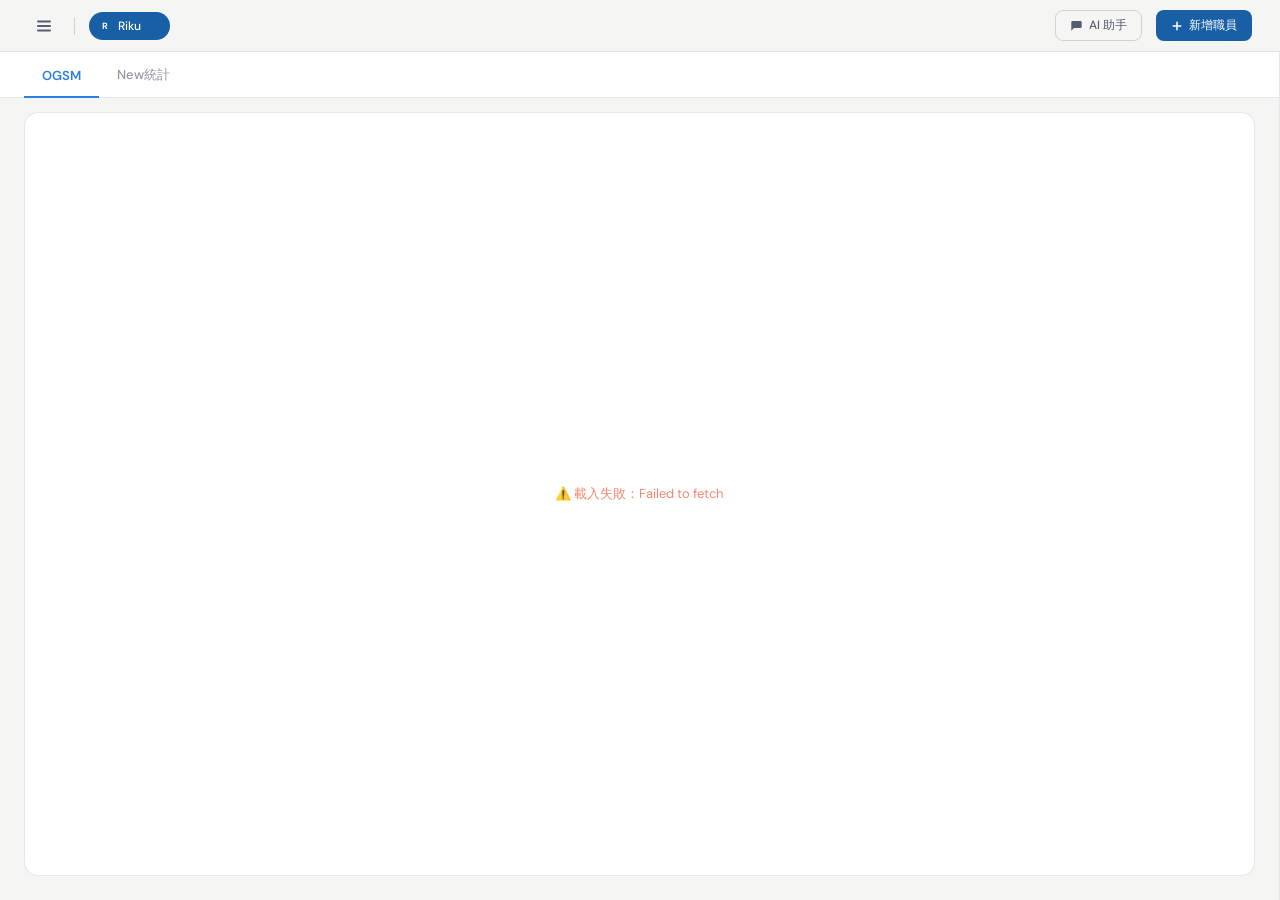
<file: index.html>
<!DOCTYPE html>
<html lang="zh-Hant">
<head>
<meta charset="UTF-8" />
<meta name="viewport" content="width=device-width, initial-scale=1.0" />
<title>OGSM 策略看板</title>
<link rel="preconnect" href="https://fonts.googleapis.com">
<link href="https://fonts.googleapis.com/css2?family=DM+Sans:wght@300;400;500;600;700&family=DM+Mono:wght@400;500&display=swap" rel="stylesheet">
<link rel="stylesheet" href="style.css">

</head>
<body>

<!-- Top Bar -->
<div class="topbar">
  <button class="sidebar-toggle-btn" id="sidebar-toggle-btn" onclick="toggleSidebar()" title="展開/收合選單">
    <svg width="16" height="16" viewBox="0 0 16 16" fill="currentColor">
      <rect x="1" y="2.5" width="14" height="2" rx="1"/>
      <rect x="1" y="7" width="14" height="2" rx="1"/>
      <rect x="1" y="11.5" width="14" height="2" rx="1"/>
    </svg>
  </button>
  <div class="topbar-sep"></div>
  <div class="topbar-staff-list" id="topbar-staff-list"></div>
  <button class="topbar-btn topbar-btn-chat" id="chat-toggle-btn" onclick="toggleChat()">
    <svg width="13" height="13" viewBox="0 0 20 20" fill="currentColor"><path d="M2 5a2 2 0 012-2h12a2 2 0 012 2v7a2 2 0 01-2 2H6l-4 4V5z"/></svg>
    AI 助手
  </button>
  <button class="topbar-btn topbar-btn-primary" onclick="openAddStaffModal()">
    <svg width="12" height="12" viewBox="0 0 16 16" fill="currentColor"><path d="M8 2a1 1 0 011 1v4h4a1 1 0 010 2H9v4a1 1 0 01-2 0V9H3a1 1 0 010-2h4V3a1 1 0 011-1z"/></svg>
    新增職員
  </button>
</div>

<div class="app-body">

<!-- Sidebar -->
<div class="sidebar" id="sidebar">
  <nav class="sidebar-nav">
    <button class="sidebar-nav-item active" id="nav-personal" onclick="switchSection('personal')">
      <svg width="15" height="15" viewBox="0 0 20 20" fill="currentColor"><path d="M10 9a3 3 0 100-6 3 3 0 000 6zm-7 9a7 7 0 1114 0H3z"/></svg>
      個人紀錄區
    </button>
    <button class="sidebar-nav-item" id="nav-department" onclick="switchSection('department')">
      <svg width="15" height="15" viewBox="0 0 20 20" fill="currentColor"><path d="M13 6a3 3 0 11-6 0 3 3 0 016 0zM18 8a2 2 0 11-4 0 2 2 0 014 0zM14 15a4 4 0 00-8 0v1h8v-1zM6 8a2 2 0 11-4 0 2 2 0 014 0zM16 18v-1a5.972 5.972 0 00-.75-2.906A3.005 3.005 0 0119 15v1h-3zM4.75 14.094A5.973 5.973 0 004 17v1H1v-1a3 3 0 013.75-2.906z"/></svg>
      部門會議區
    </button>
  </nav>
  <div class="sidebar-history-section" id="sidebar-history-section" style="display:none">
    <div class="sidebar-history-title">歷史摘要</div>
    <div id="sidebar-history-list"></div>
  </div>
</div>

<div class="main-content-wrap">

<!-- 個人紀錄區 -->
<div id="section-personal">

<!-- Tab Bar -->
<div class="main-tabs">
  <button class="main-tab active" id="tab-btn-ogsm" onclick="switchTab('ogsm')">OGSM</button>
  <button class="main-tab" id="tab-btn-stats" onclick="switchTab('stats')">New統計</button>
</div>

<!-- OGSM Tab Content -->
<div id="tab-content-ogsm">

<!-- Objective -->
<div class="obj-section" id="obj-section" style="display:none">
  <div class="obj-eyebrow">
    <div class="ogsm-tooltip-wrap" data-tooltip-key="O">
      <span class="col-tag col-tag-o">O</span>
    </div>
    <span class="col-title">目的</span>
  </div>
  <div class="obj-name" id="obj-name" contenteditable="true" spellcheck="false"></div>
</div>

<!-- Three Columns -->
<div class="three-col-wrap" id="three-col-wrap">
  <div class="loading-overlay" style="grid-column:1/-1"><div class="spinner"></div><span>載入中</span></div>
</div>

</div><!-- /tab-content-ogsm -->

<!-- Stats Tab Content -->
<div id="tab-content-stats" style="display:none"></div>

</div><!-- /section-personal -->

<!-- 部門會議區 -->
<div id="section-department" style="display:none">
  <div class="meeting-layout">
    <div class="meeting-header">
      <div class="meeting-header-left">
        <div class="meeting-title">每週部門會議</div>
        <div class="meeting-week-nav-row">
          <button class="stats-week-nav" onclick="meetingNavWeek(-1)">‹</button>
          <div class="meeting-subtitle" id="meeting-week-label"></div>
          <button class="stats-week-nav" onclick="meetingNavWeek(1)">›</button>
        </div>
      </div>
      <div class="meeting-header-right">
        <div class="meeting-header-score-group">
          <div class="meeting-score-card" onclick="openDeptScoreModal()">
            <div class="meeting-score-label">本週部門分數</div>
            <div class="meeting-score-row">
              <div class="meeting-score-value"><span id="meeting-total-score">—</span></div>
              <div class="meeting-score-delta" id="meeting-score-delta"></div>
            </div>
          </div>
        </div>
      </div>
    </div>
    <div class="meeting-tabs">
      <div class="meeting-tabs-left">
        <button class="meeting-tab-btn active" onclick="switchMeetingTab('report')" id="mtab-report">會議報告</button>
        <button class="meeting-tab-btn" onclick="switchMeetingTab('announce')" id="mtab-announce">佈達事項</button>
      </div>
      <div class="meeting-tabs-right">
        <button class="meeting-ai-summary-btn" onclick="generateMeetingSummary()">✦ AI摘要</button>
        <div id="meeting-status-filters" class="meeting-status-filters"></div>
      </div>
    </div>
    <div class="meeting-body">
      <div id="meeting-tab-report" class="meeting-tab-panel">
        <div id="meeting-rows"></div>
      </div>
      <div id="meeting-tab-announce" class="meeting-tab-panel" style="display:none">
        <div class="meeting-announce-wrap">
          <div class="meeting-announce-current">
            <div class="meeting-announce-top">
              <span class="meeting-announce-week-title" id="meeting-announce-week-title"></span>
              <div class="meeting-announce-toolbar">
                <button class="announce-tool-btn" onmousedown="event.preventDefault();meetingAnnounceCmd('bold')" title="粗體"><b>B</b></button>
                <button class="announce-tool-btn" onmousedown="event.preventDefault();meetingAnnounceCmd('insertUnorderedList')" title="列點">
                  <svg width="14" height="14" viewBox="0 0 24 24" fill="none" stroke="currentColor" stroke-width="2.2"><line x1="9" y1="6" x2="20" y2="6"/><line x1="9" y1="12" x2="20" y2="12"/><line x1="9" y1="18" x2="20" y2="18"/><circle cx="4" cy="6" r="1.5" fill="currentColor" stroke="none"/><circle cx="4" cy="12" r="1.5" fill="currentColor" stroke="none"/><circle cx="4" cy="18" r="1.5" fill="currentColor" stroke="none"/></svg>
                </button>
                <button class="announce-tool-btn" onmousedown="event.preventDefault();meetingAnnounceCmd('link')" title="超連結">
                  <svg width="14" height="14" viewBox="0 0 24 24" fill="none" stroke="currentColor" stroke-width="2"><path d="M10 13a5 5 0 0 0 7.54.54l3-3a5 5 0 0 0-7.07-7.07l-1.72 1.71"/><path d="M14 11a5 5 0 0 0-7.54-.54l-3 3a5 5 0 0 0 7.07 7.07l1.71-1.71"/></svg>
                </button>
              </div>
            </div>
            <div class="meeting-announce-editor" id="meeting-announce-editor" contenteditable="true" data-placeholder="輸入本週佈達事項..."></div>
            <div class="meeting-announce-footer">
              <button class="meeting-announce-save-btn" onclick="meetingAnnounceSave()">儲存本週佈達</button>
            </div>
          </div>
          <div class="meeting-announce-history">
            <div class="meeting-announce-history-title">歷史紀錄</div>
            <div id="meeting-announce-history-list"></div>
          </div>
        </div>
      </div>
    </div>
  </div>
</div><!-- /section-department -->

<!-- Meeting OGSM Picker Modal -->
<div id="meeting-ogsm-picker" class="meeting-modal-overlay" style="display:none" onclick="if(event.target===this)closeAiMeetingModal()">
  <div class="meeting-modal meeting-picker-modal">
    <div class="meeting-modal-header">
      <span id="meeting-picker-title">選取本週項目</span>
      <button class="meeting-modal-close" onclick="closeAiMeetingModal()">✕</button>
    </div>
    <div class="picker-modal-hint">預設會幫你勾選「本週截止」或「進行中」的行動計劃，但不含已完成的。</div>
    <div class="picker-modal-body" id="meeting-picker-body"></div>
    <div class="mform-footer picker-modal-footer">
      <button class="mform-cancel-btn" onclick="closeAiMeetingModal()">取消</button>
      <button class="mform-submit-btn" onclick="confirmAiMeetingItems()">確認儲存</button>
    </div>
  </div>
</div>

<!-- Add Row Modal -->
<div id="meeting-addrow-modal" class="meeting-modal-overlay" style="display:none" onclick="if(event.target===this)closeMeetingAddRow()">
  <div class="meeting-modal meeting-modal-form">
    <div class="meeting-modal-header">
      <span id="meeting-addrow-title">新增任務</span>
      <button class="meeting-modal-close" onclick="closeMeetingAddRow()">✕</button>
    </div>
    <div class="meeting-modal-body meeting-modal-form-body">
      <div class="mform-field">
        <label class="mform-label">專案</label>
        <input id="addrow-project" class="mform-input" type="text" placeholder="輸入專案名稱...">
      </div>
      <div class="mform-field">
        <label class="mform-label">本週任務</label>
        <textarea id="addrow-task" class="mform-textarea" placeholder="輸入任務描述..."></textarea>
      </div>
      <div class="mform-field">
        <label class="mform-label">狀態</label>
        <select id="addrow-status" class="mform-select">
          <option value="未開始">未開始</option>
          <option value="進行中">進行中</option>
          <option value="待確認解法">待確認解法</option>
          <option value="已解決（待觀察）">已解決（待觀察）</option>
          <option value="已解決（完全改善）">已解決（完全改善）</option>
          <option value="目前無解">目前無解</option>
        </select>
      </div>
      <div class="mform-field">
        <label class="mform-label">瓶頸 / 備註</label>
        <textarea id="addrow-note" class="mform-textarea" placeholder="輸入當前瓶頸或備註..."></textarea>
      </div>
    </div>
    <div class="mform-footer">
      <button class="mform-cancel-btn" onclick="closeMeetingAddRow()">取消</button>
      <button class="mform-submit-btn" onclick="submitMeetingAddRow()">新增</button>
    </div>
  </div>
</div>

<!-- Timeline Entry Modal -->
<div id="meeting-tl-modal" class="meeting-modal-overlay" style="display:none" onclick="if(event.target===this)closeMeetingTimelineModal()">
  <div class="meeting-modal meeting-modal-form">
    <div class="meeting-modal-header">
      <span id="meeting-tl-modal-title">新增時程</span>
      <button class="meeting-modal-close" onclick="closeMeetingTimelineModal()">✕</button>
    </div>
    <div class="meeting-modal-body meeting-modal-form-body">
      <div class="mform-field">
        <label class="mform-label">時程名稱</label>
        <input id="tl-entry-name" class="mform-input" type="text" placeholder="例：Q2 產品路線圖">
      </div>
      <div class="mform-field">
        <label class="mform-label">時程內容</label>
        <textarea id="tl-entry-content" class="mform-textarea mform-textarea-lg" placeholder="輸入時程詳細內容..."></textarea>
      </div>
    </div>
    <div class="mform-footer">
      <button class="mform-cancel-btn" onclick="closeMeetingTimelineModal()">取消</button>
      <button class="mform-submit-btn" onclick="submitTimelineEntry()">儲存</button>
    </div>
  </div>
</div>

</div><!-- /main-content-wrap -->

<!-- ── Chat Panel ── -->
<div class="chat-panel" id="chat-panel">
  <div class="chat-resize-handle" id="chat-resize-handle"></div>
  <div class="chat-panel-inner">
    <div class="chat-panel-header">
      <div class="chat-panel-icon">
        <svg width="14" height="14" viewBox="0 0 20 20" fill="#fff"><path d="M2 5a2 2 0 012-2h12a2 2 0 012 2v7a2 2 0 01-2 2H6l-4 4V5z"/></svg>
      </div>
      <span class="chat-panel-title">AI 對話助手</span>
      <button class="chat-close-btn" onclick="toggleChat()">✕</button>
    </div>
    <div class="chat-messages" id="chat-messages">
      <div class="chat-bubble ai">嗨！我是你的 OGSM 策略助手。你可以問我關於目標、策略或行動項目的問題，我會盡力協助你分析與優化。</div>
    </div>
    <div class="chat-input-wrap">
      <textarea class="chat-input" id="chat-input" placeholder="輸入訊息… (Enter 送出，Shift+Enter 換行)" rows="1"></textarea>
      <button class="chat-send-btn" onclick="sendChatMessage()">
        <svg width="16" height="16" viewBox="0 0 20 20" fill="currentColor"><path d="M10.894 2.553a1 1 0 00-1.788 0l-7 14a1 1 0 001.169 1.409l5-1.429A1 1 0 009 15.571V11a1 1 0 112 0v4.571a1 1 0 00.725.962l5 1.428a1 1 0 001.17-1.408l-7-14z"/></svg>
      </button>
    </div>
  </div>
</div>

</div><!-- /app-body -->

<!-- ── Edit Action Modal ── -->
<div class="modal-overlay" id="modal-edit">
  <div class="modal">
    <div class="modal-header">
      <div>
        <div class="modal-title" id="edit-modal-title"></div>
        <div class="modal-sub" id="edit-modal-sub"></div>
      </div>
      <button class="modal-close" onclick="closeEditModal()">✕</button>
    </div>
    <div class="modal-body">
      <div class="form-group">
        <label class="form-label">行動項目名稱</label>
        <input type="text" class="form-input" id="edit-action-name" />
      </div>
      <div class="form-group">
        <label class="form-label">策略</label>
        <select class="form-select" id="edit-action-strategy"></select>
      </div>
      <div class="form-group">
        <label class="form-label">備註</label>
        <textarea class="form-textarea" id="edit-notes" placeholder="輸入備註說明…"></textarea>
      </div>
      <div class="form-group">
        <label class="form-label">狀態</label>
        <select class="form-select" id="edit-status">
          <option value="未開始">未開始</option>
          <option value="進行中">進行中</option>
          <option value="完成">完成</option>
          <option value="卡關">卡關</option>
        </select>
      </div>
      <div class="form-group">
        <label class="form-label">負責人</label>
        <input type="text" class="form-input" id="edit-assignee" placeholder="請輸入姓名" />
      </div>
      <div class="form-group">
        <label class="form-label">截止日期</label>
        <input type="date" class="form-input" id="edit-due-date" />
      </div>
    </div>
    <div class="modal-footer">
      <button class="btn btn-cancel" onclick="closeEditModal()">取消</button>
      <button class="btn btn-save" id="edit-save-btn" onclick="saveEditModal()">儲存更新</button>
    </div>
  </div>
</div>

<!-- ── Add Goal Modal ── -->
<div class="modal-overlay" id="modal-add-goal">
  <div class="modal">
    <div class="modal-header">
      <div>
        <div class="modal-title">新增支線目標</div>
        <div class="modal-sub">新增後將寫入 Google Sheets</div>
      </div>
      <button class="modal-close" onclick="closeAddGoalModal()">✕</button>
    </div>
    <div class="modal-body">
      <div class="form-group">
        <label class="form-label">支線名稱 <span style="color:#f5876e">*</span></label>
        <input type="text" class="form-input" id="new-goal-name" placeholder="例：數位行銷強化" />
      </div>
      <div class="form-group">
        <label class="form-label">顏色</label>
        <select class="form-select" id="new-goal-color">
          <option value="teal">🟢 翠綠</option>
          <option value="blue" selected>🔵 藍色</option>
          <option value="amber">🟡 琥珀</option>
          <option value="coral">🟠 珊瑚</option>
          <option value="purple">🟣 紫色</option>
        </select>
      </div>
      <div class="form-group">
        <label class="form-label">截止日期</label>
        <input type="date" class="form-input" id="new-goal-due" />
      </div>
      <div class="form-group">
        <label class="form-label">初始進度（%）</label>
        <div class="progress-row">
          <input type="range" id="new-goal-progress" min="0" max="100" step="1" value="0" oninput="document.getElementById('new-goal-progress-display').textContent=this.value+'%'"/>
          <span class="pct-display" id="new-goal-progress-display">0%</span>
        </div>
      </div>
    </div>
    <div class="modal-footer">
      <button class="btn btn-cancel" onclick="closeAddGoalModal()">取消</button>
      <button class="btn btn-save" id="add-goal-save-btn" onclick="saveNewGoal()">新增目標</button>
    </div>
  </div>
</div>

<!-- ── Add Action Modal ── -->
<div class="modal-overlay" id="modal-add-action">
  <div class="modal">
    <div class="modal-header">
      <div>
        <div class="modal-title">新增行動項目</div>
        <div class="modal-sub" id="add-action-goal-name"></div>
      </div>
      <button class="modal-close" onclick="closeAddActionModal()">✕</button>
    </div>
    <div class="modal-body">
      <div class="form-group">
        <label class="form-label">策略名稱 <span style="color:#f5876e">*</span></label>
        <input type="text" class="form-input" id="new-action-strategy" placeholder="例：建立內容行銷飛輪" />
      </div>
      <div class="form-group">
        <label class="form-label">行動項目 <span style="color:#f5876e">*</span></label>
        <input type="text" class="form-input" id="new-action-name" placeholder="例：建立文章選題資料庫" />
      </div>
      <div class="form-group">
        <label class="form-label">負責人</label>
        <input type="text" class="form-input" id="new-action-assignee" placeholder="請輸入姓名" />
      </div>
      <div class="form-group">
        <label class="form-label">截止日期</label>
        <input type="date" class="form-input" id="new-action-due" />
      </div>
      <div class="form-group">
        <label class="form-label">備註</label>
        <textarea class="form-textarea" id="new-action-notes" placeholder="輸入備註說明…"></textarea>
      </div>
      <div class="form-group">
        <label class="form-label">狀態</label>
        <select class="form-select" id="new-action-status">
          <option value="未開始">未開始</option>
          <option value="進行中">進行中</option>
          <option value="完成">完成</option>
          <option value="卡關">卡關</option>
        </select>
      </div>
    </div>
    <div class="modal-footer">
      <button class="btn btn-cancel" onclick="closeAddActionModal()">取消</button>
      <button class="btn btn-save" id="add-action-save-btn" onclick="saveNewAction()">新增行動</button>
    </div>
  </div>
</div>

<!-- ── Add Strategy Modal ── -->
<div class="modal-overlay" id="modal-add-strategy">
  <div class="modal">
    <div class="modal-header">
      <div>
        <div class="modal-title">新增策略</div>
        <div class="modal-sub" id="add-strategy-goal-name"></div>
      </div>
      <button class="modal-close" onclick="closeAddStrategyModal()">✕</button>
    </div>
    <div class="modal-body">
      <div class="form-group">
        <label class="form-label">策略名稱 <span style="color:#f5876e">*</span></label>
        <input type="text" class="form-input" id="new-strategy-name" placeholder="例：建立內容行銷飛輪" />
      </div>
      <div class="form-group">
        <label class="form-label">策略執行成功定義</label>
        <input type="text" class="form-input" id="new-strategy-success-def" placeholder="例：每月新增 10 篇高品質文章" />
      </div>
    </div>
    <div class="modal-footer">
      <button class="btn btn-cancel" onclick="closeAddStrategyModal()">取消</button>
      <button class="btn btn-save" id="add-strategy-save-btn" onclick="saveNewStrategy()">新增策略</button>
    </div>
  </div>
</div>

<!-- ── Traffic Light Definition Modal ── -->
<div class="modal-overlay" id="modal-traffic-def">
  <div class="modal">
    <div class="modal-header">
      <div>
        <div class="modal-title">定義燈號意思</div>
        <div class="modal-sub" id="traffic-def-goal-name"></div>
      </div>
      <button class="modal-close" onclick="closeOverlay('modal-traffic-def')">✕</button>
    </div>
    <div class="modal-body">
      <div class="form-group">
        <label class="form-label" style="color:#ef4444">🔴 紅燈意思</label>
        <input type="text" class="form-input" id="tdef-red" placeholder="例：嚴重落後，需立即介入" />
      </div>
      <div class="form-group">
        <label class="form-label" style="color:#f59e0b">🟡 黃燈意思</label>
        <input type="text" class="form-input" id="tdef-yellow" placeholder="例：有風險，需關注" />
      </div>
      <div class="form-group">
        <label class="form-label" style="color:#10b981">🟢 綠燈意思</label>
        <input type="text" class="form-input" id="tdef-green" placeholder="例：進展順利" />
      </div>
    </div>
    <div class="modal-footer">
      <button class="btn btn-cancel" onclick="closeOverlay('modal-traffic-def')">取消</button>
      <button class="btn btn-save" onclick="saveTrafficDefsUI()">儲存定義</button>
    </div>
  </div>
</div>

<!-- ── Confirm Delete Modal ── -->
<div class="modal-overlay" id="modal-confirm-delete">
  <div class="modal modal-sm">
    <div class="modal-header">
      <div class="modal-title">確認刪除</div>
    </div>
    <div class="modal-body">
      <p id="confirm-delete-desc" style="color:var(--text2);font-size:14px;line-height:1.6;margin:0"></p>
    </div>
    <div class="modal-footer">
      <button class="btn btn-cancel" onclick="closeOverlay('modal-confirm-delete')">取消</button>
      <button class="btn btn-delete" onclick="executeDelete()">刪除</button>
    </div>
  </div>
</div>

<!-- ── Add Staff Modal ── -->
<div class="modal-overlay" id="modal-add-staff">
  <div class="modal modal-sm">
    <div class="modal-header">
      <div>
        <div class="modal-title">新增職員</div>
        <div class="modal-sub">新增後可切換至該職員的 OGSM 看板</div>
      </div>
      <button class="modal-close" onclick="closeAddStaffModal()">✕</button>
    </div>
    <div class="modal-body">
      <div class="form-group">
        <label class="form-label">職員名稱 <span style="color:#f5876e">*</span></label>
        <input type="text" class="form-input" id="new-staff-name" placeholder="例：Riku" />
      </div>
    </div>
    <div class="modal-footer">
      <button class="btn btn-cancel" onclick="closeAddStaffModal()">取消</button>
      <button class="btn btn-save" id="add-staff-save-btn" onclick="saveNewStaff()">新增職員</button>
    </div>
  </div>
</div>

<!-- ── Edit Goal Modal ── -->
<div class="modal-overlay" id="modal-edit-goal">
  <div class="modal">
    <div class="modal-header">
      <div>
        <div class="modal-title">編輯目標</div>
        <div class="modal-sub" id="edit-goal-modal-sub"></div>
      </div>
      <button class="modal-close" onclick="closeOverlay('modal-edit-goal')">✕</button>
    </div>
    <div class="modal-body">
      <div class="form-group">
        <label class="form-label">顏色</label>
        <select class="form-select" id="edit-goal-color">
          <option value="teal">🟢 翠綠</option>
          <option value="blue">🔵 藍色</option>
          <option value="amber">🟡 琥珀</option>
          <option value="coral">🟠 珊瑚</option>
          <option value="purple">🟣 紫色</option>
        </select>
      </div>
    </div>
    <div class="modal-footer">
      <button class="btn btn-cancel" onclick="closeOverlay('modal-edit-goal')">取消</button>
      <button class="btn btn-save" id="edit-goal-save-btn" onclick="saveEditGoal()">儲存</button>
    </div>
  </div>
</div>

<!-- ── Edit Strategy Modal ── -->
<div class="modal-overlay" id="modal-edit-strategy">
  <div class="modal">
    <div class="modal-header">
      <div>
        <div class="modal-title">編輯策略</div>
        <div class="modal-sub" id="edit-strategy-modal-sub"></div>
      </div>
      <button class="modal-close" onclick="closeOverlay('modal-edit-strategy')">✕</button>
    </div>
    <div class="modal-body">
      <div class="form-group">
        <label class="form-label">策略執行成功定義</label>
        <input type="text" class="form-input" id="edit-strategy-success-def" placeholder="例：每月新增 10 篇高品質文章" />
      </div>
    </div>
    <div class="modal-footer">
      <button class="btn btn-cancel" onclick="closeOverlay('modal-edit-strategy')">取消</button>
      <button class="btn btn-save" id="edit-strategy-save-btn" onclick="saveEditStrategy()">儲存</button>
    </div>
  </div>
</div>

<div class="toast" id="toast"></div>

<!-- Dept Notes Modal -->
<div id="dept-notes-modal" class="dept-score-modal-overlay" style="display:none" onclick="if(event.target===this)closeDeptNotesModal()">
  <div class="dept-score-modal">
    <div class="dept-score-modal-header">
      <span id="dept-notes-modal-title">本週部門成果/發現問題</span>
      <button class="meeting-modal-close" onclick="closeDeptNotesModal()">✕</button>
    </div>
    <div class="dept-score-modal-body" id="dept-notes-modal-body"></div>
  </div>
</div>

<!-- Dept Score Modal -->
<div id="dept-score-modal" class="dept-score-modal-overlay" style="display:none" onclick="if(event.target===this)closeDeptScoreModal()">
  <div class="dept-score-modal dept-score-modal-wide">
    <div class="dept-score-modal-header">
      <span id="dept-score-modal-title">本週部門上線項目</span>
      <button class="meeting-modal-close" onclick="closeDeptScoreModal()">✕</button>
    </div>
    <div class="dept-score-modal-layout">
      <div class="dept-score-modal-body" id="dept-score-modal-body"></div>
      <div class="dept-score-chart-panel">
        <div class="dept-score-chart-title">近6週部門分數</div>
        <div id="dept-score-chart-wrap"></div>
      </div>
    </div>
  </div>
</div>

<!-- AI Meeting Summary Modal -->
<div id="ai-summary-modal" class="dept-score-modal-overlay" style="display:none" onclick="if(event.target===this)closeAiSummaryModal()">
  <div class="dept-score-modal ai-summary-modal-inner">
    <div class="dept-score-modal-header">
      <span id="ai-summary-modal-title">部門週報 AI 摘要</span>
      <button class="meeting-modal-close" onclick="closeAiSummaryModal()">✕</button>
    </div>
    <div class="dept-score-modal-body" id="ai-summary-modal-body"></div>
  </div>
</div>

<script src="script.js"></script>

</body>
</html>
</file>
<file: style.css>
*, *::before, *::after { box-sizing: border-box; margin: 0; padding: 0; }

:root {
  --teal:   #0D9373;
  --blue:   #2B7FE0;
  --amber:  #C47A15;
  --coral:  #D44E28;
  --purple: #5B4FCF;
  --bg:     #F5F5F3;
  --bg2:    #FFFFFF;
  --bg3:    #E8ECF3;
  --surface:#FFFFFF;
  --border: rgba(0,0,0,.09);
  --border2:rgba(0,0,0,.14);
  --text:   #1A1D26;
  --text2:  #555E6E;
  --text3:  #8E96A3;
  --radius: 14px;
  --font:   'DM Sans', sans-serif;
  --mono:   'DM Mono', monospace;
}

body {
  font-family: var(--font);
  background: var(--bg);
  color: var(--text);
  height: 100vh;
  display: flex;
  flex-direction: column;
}

/* ── Top Bar ── */
.topbar {
  background: rgba(245,245,243,.95);
  backdrop-filter: blur(16px);
  border-bottom: 1px solid var(--border);
  padding: 0 28px;
  height: 52px;
  display: flex;
  align-items: center;
  gap: 14px;
  position: sticky;
  top: 0;
  z-index: 300;
}
.sidebar-toggle-btn {
  display: flex;
  align-items: center;
  justify-content: center;
  width: 32px;
  height: 32px;
  border-radius: 8px;
  border: none;
  background: transparent;
  color: var(--text2);
  cursor: pointer;
  transition: background .15s, color .15s;
  flex-shrink: 0;
}
.sidebar-toggle-btn:hover { background: var(--bg3); color: var(--text); }
.topbar-sep { width: 1px; height: 18px; background: var(--border2); }

.topbar-staff-list {
  display: flex;
  align-items: center;
  gap: 6px;
  flex: 1;
  overflow-x: auto;
  scrollbar-width: none;
}
.topbar-staff-list::-webkit-scrollbar { display: none; }

.staff-chip {
  display: flex;
  align-items: center;
  gap: 4px;
  height: 28px;
  padding: 0 8px 0 6px;
  border-radius: 20px;
  font-size: 12px;
  font-weight: 500;
  background: var(--bg3);
  color: var(--text2);
  border: 1px solid var(--border);
  cursor: pointer;
  font-family: var(--font);
  white-space: nowrap;
  transition: all .15s;
  flex-shrink: 0;
}
.staff-chip:hover { background: var(--border2); color: var(--text); }
.staff-chip.active {
  background: #185FA5;
  color: #fff;
  border-color: transparent;
}
.staff-chip-avatar {
  width: 18px;
  height: 18px;
  border-radius: 50%;
  display: flex;
  align-items: center;
  justify-content: center;
  font-size: 9px;
  font-weight: 700;
  color: #fff;
  flex-shrink: 0;
}
.staff-chip-label { pointer-events: none; }
.staff-chip-del {
  display: flex;
  align-items: center;
  justify-content: center;
  width: 16px;
  height: 16px;
  border-radius: 50%;
  font-size: 11px;
  line-height: 1;
  background: transparent;
  border: none;
  color: inherit;
  cursor: pointer;
  opacity: 0;
  transition: opacity .15s, background .15s;
  flex-shrink: 0;
  padding: 0;
  font-family: var(--font);
}
.staff-chip:hover .staff-chip-del { opacity: .6; }
.staff-chip-del:hover { opacity: 1 !important; background: rgba(0,0,0,.15); }
.staff-chip.active .staff-chip-del:hover { background: rgba(255,255,255,.25); }

.topbar-btn {
  display: flex; align-items: center; gap: 6px;
  background: var(--surface);
  color: var(--text2);
  border: 1px solid var(--border2);
  border-radius: 8px;
  padding: 6px 14px;
  font-size: 12px;
  font-weight: 500;
  cursor: pointer;
  font-family: var(--font);
  transition: all .15s;
}
.topbar-btn:hover { background: var(--bg3); color: var(--text); border-color: rgba(0,0,0,.22); }

.topbar-btn-primary {
  background: #185FA5;
  color: #fff;
  border-color: transparent;
}
.topbar-btn-primary:hover { background: #144e8a; color: #fff; border-color: transparent; }

/* ── Objective Section ── */
.obj-section {
  margin: 20px 24px 0;
  background: var(--bg2);
  border: 1px solid var(--border);
  border-radius: var(--radius);
  padding: 18px 22px;
  position: relative;
  overflow: hidden;
  flex-shrink: 0;
}
.obj-section::before {
  content: '';
  position: absolute;
  inset: 0;
  background: linear-gradient(135deg, rgba(83,75,183,.12) 0%, transparent 60%);
  pointer-events: none;
}
.obj-eyebrow {
  display: flex;
  align-items: center;
  gap: 8px;
  margin-bottom: 10px;
}
.obj-name {
  font-size: 20px;
  font-weight: 700;
  color: var(--text);
  line-height: 1.3;
  outline: none;
  cursor: text;
  border-radius: 6px;
  padding: 2px 4px;
  margin: -2px -4px;
  transition: background .15s;
}
.obj-name:hover { background: rgba(0,0,0,.04); }
.obj-name:focus { background: rgba(83,75,183,.08); box-shadow: 0 0 0 2px rgba(83,75,183,.3); }

/* ── Three-column layout ── */
.three-col-wrap {
  display: grid;
  grid-template-columns: 1fr 1fr 1fr;
  gap: 0;
  flex: 1;
  margin: 14px 24px 24px;
  background: var(--bg2);
  border: 1px solid var(--border);
  border-radius: var(--radius);
  overflow: hidden;
  min-height: 0;
}

.col-panel {
  display: flex;
  flex-direction: column;
  min-height: 0;
  border-right: 1px solid var(--border);
}
.col-panel:last-child { border-right: none; }

.col-header {
  padding: 14px 18px;
  border-bottom: 1px solid var(--border);
  display: flex;
  align-items: center;
  gap: 10px;
  background: var(--bg3);
  flex-shrink: 0;
}
.col-tag {
  font-size: 10px;
  font-weight: 700;
  letter-spacing: 1px;
  padding: 3px 9px;
  border-radius: 99px;
  font-family: var(--mono);
}
.col-tag-o { background: rgba(83,75,183,.1); color: #5B4FCF; border: 1px solid rgba(83,75,183,.3); }
.col-tag-g { background: rgba(43,127,224,.12); color: #1a6fd4; border: 1px solid rgba(43,127,224,.3); }
.col-tag-s { background: rgba(13,147,115,.12); color: #0a7a60; border: 1px solid rgba(13,147,115,.3); }
.col-tag-m { background: rgba(196,122,21,.12); color: #a06210; border: 1px solid rgba(196,122,21,.3); }

/* ── OGSM Tooltips ── */
.ogsm-tooltip-wrap {
  display: inline-flex;
  align-items: center;
  cursor: default;
}
.ogsm-tooltip {
  position: fixed;
  background: #1a1a2e;
  color: #e2e8f0;
  border-radius: 10px;
  padding: 14px 16px;
  min-width: 220px;
  max-width: 280px;
  box-shadow: 0 8px 28px rgba(0,0,0,.28), 0 2px 8px rgba(0,0,0,.18);
  border: 1px solid rgba(255,255,255,.08);
  z-index: 9999;
  opacity: 0;
  visibility: hidden;
  transform: translateY(-6px);
  transition: opacity .18s ease, transform .18s ease, visibility .18s;
  pointer-events: none;
}
.ogsm-tooltip::before {
  content: '';
  position: absolute;
  top: -6px;
  left: 14px;
  width: 0;
  height: 0;
  border-left: 6px solid transparent;
  border-right: 6px solid transparent;
  border-bottom: 6px solid #1a1a2e;
}
.ogsm-tooltip.ogsm-tooltip-visible {
  opacity: 1;
  visibility: visible;
  transform: translateY(0);
}
.ogsm-tooltip-section {
  display: flex;
  flex-direction: column;
  gap: 4px;
}
.ogsm-tooltip-section + .ogsm-tooltip-section {
  margin-top: 10px;
  padding-top: 10px;
  border-top: 1px solid rgba(255,255,255,.1);
}
.ogsm-tooltip-label {
  font-size: 10px;
  font-weight: 700;
  letter-spacing: .8px;
  text-transform: uppercase;
  color: rgba(255,255,255,.4);
}
.ogsm-tooltip-desc {
  font-size: 12.5px;
  line-height: 1.55;
  color: #cbd5e1;
  margin: 0;
}

.col-title { font-size: 13px; font-weight: 600; color: var(--text2); }
.col-count { font-size: 11px; color: var(--text3); font-family: var(--mono); margin-left: auto; }

.col-body {
  flex: 1;
  overflow-y: auto;
  padding: 10px;
  display: flex;
  flex-direction: column;
  gap: 6px;
}
.col-body::-webkit-scrollbar { width: 4px; }
.col-body::-webkit-scrollbar-track { background: transparent; }
.col-body::-webkit-scrollbar-thumb { background: var(--border2); border-radius: 99px; }

/* ── Goal Item ── */
.goal-item {
  padding: 13px 14px;
  border-radius: 10px;
  cursor: pointer;
  border: 1.5px solid transparent;
  background: rgba(0,0,0,.02);
  transition: all .18s;
  position: relative;
  overflow: hidden;
}
.goal-item::before {
  content: '';
  position: absolute;
  left: 0; top: 0; bottom: 0;
  width: 3px;
  background: var(--goal-color, var(--blue));
  border-radius: 99px 0 0 99px;
  opacity: 0;
  transition: opacity .18s;
}
.goal-item:hover { background: rgba(0,0,0,.04); border-color: var(--border2); }
.goal-item:hover::before { opacity: 1; }
.goal-item.active {
  background: color-mix(in srgb, var(--goal-color, var(--blue)) 12%, transparent);
  border-color: color-mix(in srgb, var(--goal-color, var(--blue)) 40%, transparent);
}
.goal-item.active::before { opacity: 1; }

.goal-item-top-row {
  display: flex;
  align-items: center;
  justify-content: space-between;
  gap: 8px;
  margin-bottom: 4px;
}
.goal-item-num { font-size: 10px; font-weight: 600; color: var(--text3); font-family: var(--mono); }
.goal-item-name {
  font-size: 13px; font-weight: 600; color: var(--text);
  line-height: 1.4; margin-bottom: 8px;
  outline: none; cursor: text;
  border-radius: 4px; padding: 1px 3px; margin: -1px -3px 6px;
}
.goal-item-name:hover { background: rgba(0,0,0,.04); }
.goal-item-name:focus { background: rgba(0,0,0,.06); box-shadow: 0 0 0 2px rgba(0,0,0,.1); }
.goal-item-bar { height: 3px; background: rgba(0,0,0,.1); border-radius: 99px; overflow: hidden; }
.goal-item-fill { height: 100%; border-radius: 99px; transition: width .4s ease; }
.goal-item-meta { display: flex; align-items: center; justify-content: space-between; margin-top: 6px; }
.goal-meta-right { display: flex; align-items: center; gap: 6px; }
.goal-item-pct { font-size: 11px; font-weight: 700; font-family: var(--mono); }
.goal-item-arrow {
  font-size: 12px;
  color: var(--text3);
  opacity: 0;
  transition: opacity .18s, transform .18s;
}
.goal-item:hover .goal-item-arrow,
.goal-item.active .goal-item-arrow { opacity: 1; transform: translateX(2px); }

/* ── Strategy Item ── */
.strategy-item {
  padding: 12px 14px;
  border-radius: 10px;
  cursor: pointer;
  border: 1.5px solid transparent;
  background: rgba(0,0,0,.02);
  transition: all .18s;
}
.strategy-item:hover { background: rgba(0,0,0,.04); border-color: var(--border2); }
.strategy-item.active {
  background: color-mix(in srgb, var(--goal-color, var(--teal)) 12%, transparent);
  border-color: color-mix(in srgb, var(--goal-color, var(--teal)) 40%, transparent);
}
.strategy-item-top-row {
  display: flex; align-items: center; justify-content: space-between;
  gap: 8px; margin-bottom: 4px;
}
.strategy-item-num { font-size: 10px; font-weight: 600; color: var(--text3); font-family: var(--mono); }
.strategy-pct-badge {
  font-size: 11px; font-weight: 700; font-family: var(--mono);
  padding: 1px 6px; border-radius: 99px;
  border: 1px solid; flex-shrink: 0;
  background: transparent;
}
.strategy-item-name {
  font-size: 13px; font-weight: 600; color: var(--text); line-height: 1.4; margin-bottom: 6px;
  outline: none; cursor: text;
  border-radius: 4px; padding: 1px 3px; margin: -1px -3px 4px;
}
.strategy-item-name:hover { background: rgba(0,0,0,.04); }
.strategy-item-name:focus { background: rgba(0,0,0,.06); box-shadow: 0 0 0 2px rgba(0,0,0,.1); }
.strategy-item-count { font-size: 11px; color: var(--text3); }
.strategy-success-def { font-size: 11px; color: var(--text3); line-height: 1.4; margin-bottom: 6px; font-style: italic; }
.strategy-item-arrow { font-size: 12px; color: var(--text3); opacity: 0; transition: opacity .18s; }
.strategy-item:hover .strategy-item-arrow,
.strategy-item.active .strategy-item-arrow { opacity: 1; }

/* ── Action Item ── */
.action-item {
  padding: 12px 14px;
  border-radius: 10px;
  cursor: pointer;
  border: 1.5px solid var(--border);
  background: rgba(0,0,0,.02);
  transition: all .18s;
}
.action-item:hover { background: rgba(0,0,0,.04); border-color: var(--border2); }
.action-item-top { display: flex; align-items: center; justify-content: space-between; gap: 8px; margin-bottom: 8px; }
.action-item-name {
  font-size: 13px; font-weight: 600; color: var(--text); line-height: 1.4; flex: 1;
  outline: none; cursor: text;
  border-radius: 4px; padding: 1px 3px; margin: -1px -3px;
}
.action-item-name:hover { background: rgba(0,0,0,.04); }
.action-item-name:focus { background: rgba(0,0,0,.06); box-shadow: 0 0 0 2px rgba(0,0,0,.1); }
.action-item-notes {
  display: flex; align-items: flex-start; gap: 6px;
  font-size: 11px; color: #7a5c1e; line-height: 1.5;
  background: rgba(196,122,21,.09); border-radius: 6px; padding: 5px 8px;
  margin-top: 4px; margin-bottom: 2px;
}
.action-item-notes-icon {
  width: 14px; height: 14px; flex-shrink: 0; margin-top: 1px;
  color: #C47A15; stroke: currentColor;
}
.action-badge {
  font-size: 10px; font-weight: 700; padding: 2px 8px;
  border-radius: 99px; white-space: nowrap; flex-shrink: 0;
}
.badge-未開始 { background: rgba(0,0,0,.07); color: var(--text3); }
.badge-進行中 { background: rgba(43,127,224,.12); color: #1a6fd4; }
.badge-完成   { background: rgba(13,147,115,.12); color: #0a7a60; }
.badge-卡關   { background: rgba(212,78,40,.12);  color: #b83d1e; }

.action-item-meta { display: flex; align-items: center; justify-content: space-between; gap: 8px; }
.action-meta-assignee { display: flex; align-items: center; gap: 4px; font-size: 11px; color: var(--text3); flex-shrink: 1; min-width: 0; overflow: hidden; white-space: nowrap; }
.avatar {
  width: 18px; height: 18px; border-radius: 50%;
  font-size: 8px; font-weight: 700; color: #fff;
  display: flex; align-items: center; justify-content: center; flex-shrink: 0;
}
.action-meta-right { display: flex; align-items: center; gap: 6px; flex-shrink: 0; width: 55%; }
.action-meta-date { font-size: 11px; color: var(--text3); font-family: var(--mono); white-space: nowrap; flex-shrink: 0; }
.action-mini-bar { flex: 1; height: 3px; background: rgba(0,0,0,.1); border-radius: 99px; overflow: hidden; }
.action-mini-fill { height: 100%; border-radius: 99px; transition: width .4s; }
.action-pct { font-size: 10px; font-weight: 700; font-family: var(--mono); color: var(--text3); flex-shrink: 0; }

/* ── Empty / Hint states ── */
.col-empty {
  flex: 1;
  display: flex;
  flex-direction: column;
  align-items: center;
  justify-content: center;
  gap: 8px;
  padding: 32px;
  color: var(--text3);
  font-size: 12px;
  text-align: center;
}
.col-empty-icon { font-size: 28px; opacity: .3; }
.col-hint {
  margin: 10px;
  padding: 12px;
  border: 1px dashed var(--border2);
  border-radius: 10px;
  font-size: 12px;
  color: var(--text3);
  text-align: center;
}

/* ── Add Buttons ── */
.btn-col-add {
  display: flex; align-items: center; justify-content: center; gap: 5px;
  margin: 6px 10px 10px;
  padding: 9px;
  border: 1.5px dashed var(--border2);
  border-radius: 10px;
  font-size: 12px; font-weight: 500;
  color: var(--text3);
  background: none;
  cursor: pointer;
  font-family: var(--font);
  transition: all .15s;
  flex-shrink: 0;
}
.btn-col-add:hover { border-color: rgba(0,0,0,.3); color: var(--text2); background: rgba(0,0,0,.03); }

/* ── Loading ── */
.loading-overlay {
  display: flex; align-items: center; justify-content: center;
  min-height: 200px; flex-direction: column; gap: 12px;
  color: var(--text3); font-size: 13px;
}
.spinner {
  width: 28px; height: 28px;
  border: 2.5px solid var(--border2);
  border-top-color: var(--blue);
  border-radius: 50%;
  animation: spin .7s linear infinite;
}
@keyframes spin { to { transform: rotate(360deg); } }

/* ── Modal ── */
.modal-overlay {
  position: fixed; inset: 0;
  background: rgba(0,0,0,.65);
  backdrop-filter: blur(8px);
  z-index: 500;
  display: flex; align-items: center; justify-content: center;
  padding: 20px;
  opacity: 0; pointer-events: none;
  transition: opacity .2s;
}
.modal-overlay.open { opacity: 1; pointer-events: auto; }

.modal {
  background: var(--bg2);
  border: 1px solid var(--border2);
  border-radius: 16px;
  width: 100%; max-width: 460px;
  box-shadow: 0 24px 64px rgba(0,0,0,.18);
  transform: translateY(14px) scale(.98);
  transition: transform .22s cubic-bezier(.34,1.56,.64,1);
  overflow: hidden;
}
.modal-overlay.open .modal { transform: translateY(0) scale(1); }

.modal-header {
  padding: 20px 22px 16px;
  border-bottom: 1px solid var(--border);
  display: flex; align-items: flex-start; justify-content: space-between; gap: 12px;
}
.modal-title { font-size: 15px; font-weight: 700; color: var(--text); }
.modal-sub   { font-size: 12px; color: var(--text3); margin-top: 3px; }
.modal-close {
  background: rgba(0,0,0,.06); border: none; cursor: pointer;
  color: var(--text3); font-size: 16px; line-height: 1;
  width: 28px; height: 28px; border-radius: 6px;
  display: flex; align-items: center; justify-content: center;
  transition: background .15s; flex-shrink: 0;
}
.modal-close:hover { background: rgba(0,0,0,.12); color: var(--text); }

.modal-body { padding: 18px 22px; display: flex; flex-direction: column; gap: 14px; }
.form-group { display: flex; flex-direction: column; gap: 6px; }
.form-label { font-size: 11px; font-weight: 600; color: var(--text3); letter-spacing: .5px; text-transform: uppercase; }
.form-input, .form-select {
  width: 100%; padding: 9px 12px;
  background: var(--bg3);
  border: 1.5px solid var(--border2);
  border-radius: 8px;
  font-size: 13px; font-family: var(--font);
  color: var(--text);
  transition: border-color .15s; outline: none;
}
.form-input:focus, .form-select:focus { border-color: var(--blue); }
.form-select option { background: var(--bg2); }
.form-textarea {
  width: 100%; min-height: 80px; resize: vertical;
  background: var(--surface); border: 1.5px solid var(--border2); border-radius: 10px;
  padding: 10px 14px; font-size: 14px; color: var(--text); font-family: var(--font);
  line-height: 1.5; box-sizing: border-box; transition: border-color .15s; outline: none;
}
.form-textarea:focus { border-color: var(--blue); }

.modal-footer {
  padding: 12px 22px 20px;
  display: flex; gap: 10px; justify-content: flex-end;
}
.btn { padding: 9px 20px; border-radius: 8px; font-size: 13px; font-weight: 600; cursor: pointer; border: none; transition: all .15s; font-family: var(--font); }
.btn:disabled { opacity: .45; cursor: not-allowed; }
.btn-cancel { background: var(--surface); color: var(--text2); border: 1px solid var(--border2); }
.btn-cancel:hover:not(:disabled) { background: var(--bg3); }
.btn-save   { background: var(--blue); color: #fff; }
.btn-save:hover:not(:disabled)   { background: #1a6fd4; }

/* ── Toast ── */
.toast {
  position: fixed; bottom: 24px; left: 50%; transform: translateX(-50%) translateY(12px);
  background: var(--surface);
  border: 1px solid var(--border2);
  color: var(--text);
  padding: 10px 20px; border-radius: 99px;
  font-size: 13px; font-weight: 500;
  opacity: 0; pointer-events: none;
  transition: opacity .25s, transform .25s; z-index: 600; white-space: nowrap;
  box-shadow: 0 8px 24px rgba(0,0,0,.3);
}
.toast.show { opacity: 1; transform: translateX(-50%) translateY(0); }
.toast.error { background: #7f1d1d; border-color: #b91c1c; color: #fca5a5; }

/* ── Goal Traffic Light Badge ── */
.goal-traffic-badge-wrap { display: flex; align-items: center; gap: 4px; flex-shrink: 0; }

.traffic-badge {
  display: inline-flex; align-items: center; gap: 4px;
  padding: 2px 7px 2px 5px; border-radius: 99px;
  border: 1px solid transparent;
  cursor: pointer; font-size: 11px; font-weight: 600;
  transition: filter .15s; white-space: nowrap;
}
.traffic-badge:hover { filter: brightness(.92); }
.traffic-badge-red    { background: rgba(239,68,68,.1);   color: #dc2626; border-color: rgba(239,68,68,.35); }
.traffic-badge-yellow { background: rgba(245,158,11,.1);  color: #b45309; border-color: rgba(245,158,11,.35); }
.traffic-badge-green  { background: rgba(16,185,129,.1);  color: #059669; border-color: rgba(16,185,129,.35); }

.traffic-badge-dot {
  width: 7px; height: 7px; border-radius: 50%; flex-shrink: 0;
}
.traffic-badge-dot-red    { background: #ef4444; }
.traffic-badge-dot-yellow { background: #f59e0b; }
.traffic-badge-dot-green  { background: #10b981; }

.traffic-def-btn {
  background: none; border: none; cursor: pointer; padding: 1px 3px;
  color: var(--text3); font-size: 10px; border-radius: 3px;
  opacity: 0; transition: opacity .15s, color .15s; line-height: 1;
}
.goal-item:hover .traffic-def-btn,
.goal-item.active .traffic-def-btn { opacity: 1; }
.traffic-def-btn:hover { color: var(--text2); }

/* ── Traffic Light Popup ── */
.traffic-popup-fl {
  background: var(--bg2); border: 1px solid var(--border2);
  border-radius: 8px; padding: 4px;
  box-shadow: 0 8px 24px rgba(0,0,0,.15);
  min-width: 110px; position: fixed; z-index: 600;
}
.traffic-popup-opt {
  display: flex; align-items: center; gap: 7px;
  padding: 5px 10px; border-radius: 4px; cursor: pointer;
  font-size: 11px; font-weight: 600; transition: background .1s;
  color: var(--text2);
}
.traffic-popup-opt:hover { background: rgba(0,0,0,.06); }
.traffic-popup-opt.current { color: var(--text); }
.traffic-popup-dot {
  width: 8px; height: 8px; border-radius: 50%; flex-shrink: 0;
}
.traffic-popup-dot-red    { background: #ef4444; }
.traffic-popup-dot-yellow { background: #f59e0b; }
.traffic-popup-dot-green  { background: #10b981; }
.traffic-popup-sep { height: 1px; background: var(--border); margin: 4px 0; }
.traffic-popup-edit {
  display: flex; align-items: center; gap: 7px;
  padding: 5px 10px; border-radius: 4px; cursor: pointer;
  font-size: 11px; font-weight: 500; color: var(--text3);
  transition: background .1s;
}
.traffic-popup-edit:hover { background: rgba(0,0,0,.06); color: var(--text2); }

/* ── Action status floating popup ── */
.action-status-popup-fl {
  background: var(--bg2); border: 1px solid var(--border2);
  border-radius: 8px; padding: 4px;
  box-shadow: 0 8px 24px rgba(0,0,0,.15);
  min-width: 80px; position: fixed; z-index: 600;
}
.action-status-opt {
  padding: 4px 10px; border-radius: 4px; cursor: pointer;
  font-size: 11px; font-weight: 700; display: block; transition: background .1s;
}
.action-status-opt:hover { background: rgba(0,0,0,.06); }
.action-status-opt[data-status="未開始"] { color: var(--text3); }
.action-status-opt[data-status="進行中"] { color: #1a6fd4; }
.action-status-opt[data-status="完成"]   { color: #0a7a60; }
.action-status-opt[data-status="卡關"]   { color: #b83d1e; }
.action-badge { cursor: pointer; user-select: none; }

/* ── Strategy auto-progress ── */
.strategy-progress-wrap { display: flex; align-items: center; gap: 6px; flex: 1; min-width: 0; }
.strategy-mini-bar { flex: 1; height: 3px; background: rgba(0,0,0,.1); border-radius: 99px; overflow: hidden; }
.strategy-mini-fill { height: 100%; border-radius: 99px; transition: width .4s; }
.strategy-pct { font-size: 10px; font-weight: 700; font-family: var(--mono); white-space: nowrap; flex-shrink: 0; }

/* ── Context Menu ── */
.context-menu-fl {
  position: fixed;
  z-index: 9000;
  background: var(--surface);
  border: 1px solid var(--border2);
  border-radius: 10px;
  box-shadow: 0 8px 24px rgba(0,0,0,.16);
  padding: 4px;
  min-width: 148px;
}
.context-menu-item {
  display: flex;
  align-items: center;
  gap: 8px;
  padding: 8px 12px;
  border-radius: 7px;
  font-size: 13px;
  color: var(--text);
  cursor: pointer;
  transition: background .1s;
  user-select: none;
  font-family: var(--font);
}
.context-menu-item:hover { background: var(--bg3); }
.context-menu-item.danger { color: #ef4444; }
.context-menu-item.danger:hover { background: #fef2f2; }
.context-menu-icon { font-size: 14px; line-height: 1; }

/* ── Delete Confirm Modal ── */
.modal-sm { max-width: 360px; }
.btn-delete { background: #ef4444; color: #fff; border-color: transparent; }
.btn-delete:hover { background: #dc2626; }

/* ── Goal Deadline ── */
.goal-deadline-btn {
  font-size: 11px;
  color: var(--text3);
  font-family: var(--mono);
  cursor: pointer;
  border-radius: 4px;
  padding: 1px 5px;
  border: 1px dashed transparent;
  transition: background .15s, color .15s, border-color .15s;
  line-height: 1.6;
}
.goal-item:hover .goal-deadline-btn,
.goal-item.active .goal-deadline-btn {
  border-color: var(--border2);
}
.goal-deadline-btn:hover { background: rgba(0,0,0,.06); color: var(--text2); }
.goal-deadline-btn.has-date { color: var(--text2); border-color: var(--border2); }

.goal-deadline-popup-fl {
  position: fixed;
  z-index: 600;
  background: var(--bg2);
  border: 1px solid var(--border2);
  border-radius: 10px;
  box-shadow: 0 8px 24px rgba(0,0,0,.15);
  padding: 8px;
  width: 190px;
  display: flex;
  flex-direction: column;
  gap: 8px;
}
.deadline-popup-input {
  width: 100%;
  padding: 7px 10px;
  background: var(--bg3);
  border: 1.5px solid var(--border2);
  border-radius: 7px;
  font-size: 12px;
  font-family: var(--font);
  color: var(--text);
  outline: none;
  transition: border-color .15s;
}
.deadline-popup-input:focus { border-color: var(--blue); }
.deadline-popup-actions {
  display: flex;
  gap: 6px;
}
.deadline-popup-clear,
.deadline-popup-save {
  flex: 1;
  padding: 6px;
  border-radius: 6px;
  font-size: 12px;
  font-weight: 600;
  cursor: pointer;
  border: none;
  font-family: var(--font);
  transition: background .15s;
}
.deadline-popup-clear { background: var(--bg3); color: var(--text2); border: 1px solid var(--border2); }
.deadline-popup-clear:hover { background: var(--border2); }
.deadline-popup-save { background: var(--blue); color: #fff; }
.deadline-popup-save:hover { background: #1a6fd4; }

/* ── Strategy Status Badge ── */
.strategy-status-badge {
  display: inline-flex; align-items: center; gap: 4px;
  padding: 2px 7px 2px 5px; border-radius: 99px;
  border: 1px solid transparent;
  cursor: pointer; font-size: 11px; font-weight: 600;
  transition: filter .15s; white-space: nowrap;
}
.strategy-status-badge:hover { filter: brightness(.92); }
.strategy-status-badge-未開始  { background: rgba(0,0,0,.07);       color: var(--text3); border-color: rgba(0,0,0,.15); }
.strategy-status-badge-進行中  { background: rgba(43,127,224,.1);   color: #1a6fd4;      border-color: rgba(43,127,224,.35); }
.strategy-status-badge-完成    { background: rgba(13,147,115,.12);  color: #0a7a60;      border-color: rgba(13,147,115,.35); }
.strategy-status-badge-卡關    { background: rgba(212,78,40,.12);   color: #b83d1e;      border-color: rgba(212,78,40,.35); }

.strategy-status-dot { width: 7px; height: 7px; border-radius: 50%; flex-shrink: 0; }
.strategy-status-dot-未開始  { background: var(--text3); }
.strategy-status-dot-進行中  { background: #2B7FE0; }
.strategy-status-dot-完成    { background: #0a7a60; }
.strategy-status-dot-卡關    { background: #b83d1e; }

/* ── Strategy Status Popup ── */
.strategy-status-popup-fl {
  background: var(--bg2); border: 1px solid var(--border2);
  border-radius: 8px; padding: 4px;
  box-shadow: 0 8px 24px rgba(0,0,0,.15);
  min-width: 100px; position: fixed; z-index: 600;
}
.strategy-status-opt {
  display: flex; align-items: center; gap: 7px;
  padding: 5px 10px; border-radius: 4px; cursor: pointer;
  font-size: 11px; font-weight: 600; transition: background .1s;
}
.strategy-status-opt:hover { background: rgba(0,0,0,.06); }
.strategy-status-opt[data-status="未開始"]  { color: var(--text3); }
.strategy-status-opt[data-status="進行中"]  { color: #1a6fd4; }
.strategy-status-opt[data-status="完成"]    { color: #0a7a60; }
.strategy-status-opt[data-status="卡關"]    { color: #b83d1e; }

/* ── Drag-and-Drop ── */
.drag-handle {
  width: 16px; height: 16px;
  display: flex; align-items: center; justify-content: center;
  cursor: grab; color: var(--text3);
  font-size: 13px; line-height: 1;
  opacity: 0; transition: opacity .15s;
  flex-shrink: 0;
  user-select: none;
}
.goal-item:hover .drag-handle,
.strategy-item:hover .drag-handle,
.action-item:hover .drag-handle { opacity: 1; }
.drag-ghost { opacity: .3 !important; }
.drag-indicator {
  height: 2px; background: var(--blue);
  border-radius: 99px; margin: 2px 4px;
  pointer-events: none; flex-shrink: 0;
}

/* ── Sidebar ── */
.sidebar {
  width: 0;
  overflow: hidden;
  background: var(--bg2);
  border-right: 0px solid var(--border);
  flex-shrink: 0;
  display: flex;
  flex-direction: column;
  transition: width .25s ease, border-width .25s ease;
}
.sidebar.open {
  width: 200px;
  border-right-width: 1px;
}
.sidebar-nav {
  padding: 16px 10px;
  display: flex;
  flex-direction: column;
  gap: 2px;
  min-width: 200px;
}
.sidebar-nav-item {
  display: flex;
  align-items: center;
  gap: 9px;
  padding: 9px 12px;
  border-radius: 10px;
  border: none;
  background: transparent;
  color: var(--text2);
  font-size: 13px;
  font-weight: 500;
  font-family: var(--font);
  cursor: pointer;
  white-space: nowrap;
  transition: background .15s, color .15s;
  text-align: left;
  width: 100%;
}
.sidebar-nav-item:hover { background: var(--bg3); color: var(--text); }
.sidebar-nav-item.active {
  background: rgba(24, 95, 165, .1);
  color: #185FA5;
}
.sidebar-history-section {
  min-width: 200px;
  padding: 0 10px 16px;
  display: flex;
  flex-direction: column;
  gap: 4px;
  overflow-y: auto;
  flex: 1;
}
.sidebar-history-title {
  font-size: 11px;
  font-weight: 600;
  color: var(--text3);
  letter-spacing: .04em;
  text-transform: uppercase;
  padding: 4px 4px 6px;
  border-top: 1px solid var(--border);
  margin-bottom: 2px;
}
.sidebar-history-item {
  padding: 7px 8px;
  border-radius: 8px;
  font-size: 12px;
  font-weight: 500;
  color: var(--text2);
  cursor: pointer;
  display: flex;
  align-items: center;
  gap: 6px;
  transition: background .15s, color .15s;
  white-space: nowrap;
  overflow: hidden;
  text-overflow: ellipsis;
}
.sidebar-history-item::before {
  content: '▶';
  font-size: 9px;
  flex-shrink: 0;
}
.sidebar-history-item:hover { background: var(--bg3); color: var(--text); }

/* ── Section Wrappers ── */
#section-personal { flex: 1; min-height: 0; display: flex; flex-direction: column; }
#section-department { flex: 1; min-height: 0; display: flex; flex-direction: column; }

.section-empty {
  display: flex;
  flex-direction: column;
  align-items: center;
  gap: 12px;
  text-align: center;
}
.section-empty-icon {
  width: 56px;
  height: 56px;
  border-radius: 16px;
  background: var(--bg3);
  display: flex;
  align-items: center;
  justify-content: center;
  color: var(--text3);
}
.section-empty-title {
  font-size: 16px;
  font-weight: 600;
  color: var(--text2);
}
.section-empty-desc { font-size: 13px; color: var(--text3); }

/* ── App Body Layout (for chat panel) ── */
.app-body {
  display: flex;
  flex: 1;
  min-height: 0;
  overflow: hidden;
}
.main-content-wrap {
  flex: 1;
  overflow: hidden;
  min-width: 0;
  display: flex;
  flex-direction: column;
}

/* ── Chat Panel ── */
.chat-panel {
  position: relative;
  width: 0;
  overflow: hidden;
  transition: width .3s cubic-bezier(.4,0,.2,1);
  background: var(--surface);
  border-left: 1px solid var(--border);
  display: flex;
  flex-direction: column;
  flex-shrink: 0;
}
.chat-panel.open { width: 420px; }
.chat-resize-handle {
  position: absolute;
  left: 0; top: 0; bottom: 0;
  width: 5px;
  cursor: col-resize;
  z-index: 10;
}
.chat-resize-handle:hover, .chat-resize-handle.dragging {
  background: var(--blue);
  opacity: .35;
}

.chat-panel-inner {
  width: 420px;
  display: flex;
  flex-direction: column;
  height: 100%;
  overflow: hidden;
}

.chat-panel-header {
  display: flex;
  align-items: center;
  gap: 10px;
  padding: 14px 18px;
  border-bottom: 1px solid var(--border);
  background: var(--bg3);
  flex-shrink: 0;
}
.chat-panel-icon {
  width: 26px;
  height: 26px;
  border-radius: 7px;
  background: linear-gradient(135deg, var(--blue), var(--purple));
  display: flex;
  align-items: center;
  justify-content: center;
  flex-shrink: 0;
}
.chat-panel-title {
  font-size: 13px;
  font-weight: 600;
  color: var(--text2);
  flex: 1;
  white-space: nowrap;
}
.chat-close-btn {
  background: none;
  border: none;
  cursor: pointer;
  color: var(--text3);
  padding: 4px 6px;
  border-radius: 4px;
  font-size: 13px;
  line-height: 1;
  transition: color .15s, background .15s;
}
.chat-close-btn:hover { color: var(--text); background: rgba(0,0,0,.06); }

.chat-messages {
  flex: 1;
  overflow-y: auto;
  padding: 16px 14px;
  display: flex;
  flex-direction: column;
  gap: 10px;
}
.chat-messages::-webkit-scrollbar { width: 4px; }
.chat-messages::-webkit-scrollbar-thumb { background: var(--border2); border-radius: 99px; }

.chat-bubble {
  max-width: 86%;
  padding: 9px 12px;
  border-radius: 12px;
  font-size: 13px;
  line-height: 1.55;
  word-break: break-word;
}
.chat-bubble.ai {
  background: #fff;
  color: var(--text);
  border: 1px solid #e2e5ea;
  border-radius: 0;
  align-self: stretch;
  max-width: 100%;
  box-sizing: border-box;
}
.chat-bubble.ai table {
  border-collapse: collapse;
  width: 100%;
  font-size: 12px;
  margin: 6px 0;
}
.chat-bubble.ai th,
.chat-bubble.ai td {
  border: 1px solid #d1d5db;
  padding: 4px 8px;
  text-align: left;
}
.chat-bubble.ai th { background: #f3f4f6; font-weight: 600; }
.chat-bubble.ai h2 { font-size: 14px; font-weight: 700; margin: 6px 0 2px; }
.chat-bubble.ai h3 { font-size: 13px; font-weight: 600; margin: 4px 0 2px; }
.chat-bubble.ai ul { margin: 4px 0; padding-left: 18px; }
.chat-bubble.ai li { margin: 2px 0; }
.chat-bubble.ai hr { border: none; border-top: 1px solid #e2e5ea; margin: 8px 0; }
.chat-bubble.user {
  background: var(--blue);
  color: #fff;
  border-bottom-right-radius: 3px;
  align-self: flex-end;
}

.chat-thinking {
  display: flex;
  gap: 4px;
  align-items: center;
  padding: 9px 12px;
  align-self: flex-start;
  background: var(--bg3);
  border-radius: 12px;
  border-bottom-left-radius: 3px;
}
.chat-thinking span {
  width: 6px; height: 6px;
  background: var(--text3);
  border-radius: 50%;
  animation: chatDot .9s infinite;
}
.chat-thinking span:nth-child(2) { animation-delay: .18s; }
.chat-thinking span:nth-child(3) { animation-delay: .36s; }
@keyframes chatDot {
  0%, 80%, 100% { transform: scale(.75); opacity: .35; }
  40% { transform: scale(1); opacity: 1; }
}

.chat-input-wrap {
  padding: 12px 14px;
  border-top: 1px solid var(--border);
  display: flex;
  gap: 8px;
  align-items: flex-end;
  flex-shrink: 0;
  background: var(--surface);
}
.chat-input {
  flex: 1;
  background: var(--bg);
  border: 1px solid var(--border2);
  border-radius: 10px;
  padding: 8px 12px;
  font-size: 13px;
  font-family: var(--font);
  color: var(--text);
  outline: none;
  resize: none;
  height: 38px;
  max-height: 110px;
  overflow-y: auto;
  transition: border-color .15s;
  line-height: 1.5;
}
.chat-input:focus { border-color: var(--blue); }
.chat-input::placeholder { color: var(--text3); }

.chat-send-btn {
  background: var(--blue);
  color: #fff;
  border: none;
  border-radius: 10px;
  width: 38px;
  height: 38px;
  cursor: pointer;
  display: flex;
  align-items: center;
  justify-content: center;
  flex-shrink: 0;
  transition: background .15s;
}
.chat-send-btn:hover { background: #1a6fd4; }

.topbar-btn-chat {
  display: flex;
  align-items: center;
  gap: 6px;
  background: transparent;
  color: var(--text2);
  border: 1px solid var(--border2);
  border-radius: 8px;
  padding: 6px 14px;
  font-size: 12px;
  font-weight: 500;
  cursor: pointer;
  font-family: var(--font);
  transition: all .15s;
}
.topbar-btn-chat:hover { background: rgba(0,0,0,.04); color: var(--text); }
.topbar-btn-chat.active {
  background: linear-gradient(135deg, var(--blue) 0%, var(--purple));
  color: #fff;
  border-color: transparent;
}

/* ── Main Tabs ── */
.main-tabs {
  display: flex;
  align-items: flex-end;
  gap: 0;
  padding: 0 24px;
  border-bottom: 1px solid var(--border);
  background: var(--bg2);
  flex-shrink: 0;
}
.main-tab {
  padding: 14px 18px 12px;
  font-size: 13px;
  font-weight: 500;
  color: var(--text3);
  background: none;
  border: none;
  border-bottom: 2px solid transparent;
  cursor: pointer;
  font-family: var(--font);
  transition: color .15s, border-color .15s;
  margin-bottom: -1px;
}
.main-tab:hover { color: var(--text2); }
.main-tab.active { color: var(--blue); border-bottom-color: var(--blue); font-weight: 600; }

/* ── Tab Content Wrappers ── */
#tab-content-ogsm {
  display: flex;
  flex-direction: column;
  flex: 1;
  min-height: 0;
}
#tab-content-stats {
  padding: 20px 24px;
  display: flex;
  flex-direction: column;
  gap: 16px;
  flex: 1;
  min-height: 0;
  overflow: hidden;
}

/* ── Stats Page ── */
.stats-two-col {
  display: flex;
  gap: 16px;
  align-items: stretch;
  flex: 1;
  min-height: 0;
}
.stats-left-col {
  width: 220px;
  flex-shrink: 0;
  display: flex;
  flex-direction: column;
  gap: 12px;
  align-self: flex-start;
}
.stats-right-col {
  flex: 1;
  min-width: 0;
  min-height: 0;
  display: flex;
  flex-direction: column;
  gap: 12px;
}
.stats-score-card {
  background: #fff;
  border: 0.5px solid #e5e5e5;
  border-radius: 12px;
  padding: 18px 20px;
  display: flex;
  flex-direction: column;
  gap: 6px;
}
.stats-score-label { font-size: 13px; color: var(--text2); font-weight: 500; }
.stats-score-value {
  font-size: 32px;
  font-weight: 700;
  color: var(--text);
  line-height: 1.1;
}
.stats-score-value span { font-size: 16px; font-weight: 500; color: var(--text2); }
.stats-size-breakdown { display: flex; flex-direction: column; gap: 8px; margin: 10px 0 4px; }
.stats-size-row { display: flex; gap: 8px; }
.stats-size-card { flex: 1; border-radius: 8px; padding: 10px 12px; text-align: center; }
.stats-size-num { font-size: 24px; font-weight: 700; line-height: 1.2; }
.stats-size-lbl { font-size: 12px; font-weight: 500; margin-top: 2px; }
.stats-size-small  { background: #EAF3DE; color: #27500A; }
.stats-size-medium { background: #E6F1FB; color: #0C447C; }
.stats-size-large  { background: #FCEBEB; color: #791F1F; display: flex; align-items: center; justify-content: center; }
.stats-week-range {
  display: flex;
  align-items: center;
  gap: 6px;
  font-size: 12px;
  color: var(--text2);
  margin-top: 4px;
}
.stats-week-nav {
  background: var(--surface);
  border: 1px solid var(--border2);
  border-radius: 6px;
  width: 22px;
  height: 22px;
  display: flex;
  align-items: center;
  justify-content: center;
  cursor: pointer;
  font-size: 14px;
  color: var(--text2);
  padding: 0;
  font-family: var(--font);
  transition: all .15s;
}
.stats-week-nav:hover { background: var(--bg3); color: var(--text); }
.stats-ranking {
  background: var(--bg2);
  border: 1px solid var(--border);
  border-radius: var(--radius);
  padding: 16px 20px;
  flex: 1;
  display: flex;
  flex-direction: column;
  gap: 10px;
}
.stats-ranking-label { font-size: 12px; font-weight: 600; color: var(--text3); }
.stats-ranking-list { display: flex; gap: 10px; flex-wrap: wrap; }
.stats-rank-item {
  display: flex;
  align-items: center;
  gap: 8px;
  background: var(--bg3);
  border-radius: 99px;
  padding: 6px 14px 6px 8px;
}
.stats-avatar {
  width: 26px;
  height: 26px;
  border-radius: 50%;
  display: flex;
  align-items: center;
  justify-content: center;
  font-size: 10px;
  font-weight: 700;
  color: #fff;
  flex-shrink: 0;
}
.stats-rank-name { font-size: 13px; font-weight: 500; color: var(--text); }
.stats-rank-score { font-size: 13px; font-weight: 700; color: var(--text); margin-left: 2px; }
.stats-legend-card {
  background: #fff;
  border: 0.5px solid #e5e5e5;
  border-radius: 12px;
  padding: 16px 18px;
  display: flex;
  flex-direction: column;
  gap: 10px;
}
.stats-legend-title { font-size: 13px; font-weight: 500; color: var(--text2); }
.stats-legend-list { display: flex; flex-direction: column; gap: 6px; }
.stats-legend-row {
  display: flex;
  align-items: center;
  justify-content: space-between;
  padding: 6px 10px;
  border-radius: 6px;
  font-size: 13px;
}
.stats-legend-name { font-weight: 500; }
.stats-legend-pts { font-weight: 700; color: #185FA5; }
.stats-legend-small  { background: #EAF3DE; color: #27500A; }
.stats-legend-medium { background: #E6F1FB; color: #0C447C; }
.stats-legend-large  { background: #FAEEDA; color: #633806; }
.stats-legend-xlarge { background: #FCEBEB; color: #791F1F; }
.stats-items-section { display: flex; flex-direction: column; gap: 8px; flex: 1; min-height: 0; overflow: hidden; }
.stats-items-header { display: flex; align-items: center; justify-content: space-between; }
.stats-items-label { font-size: 13px; font-weight: 500; color: var(--text2); }
.stats-items-count { font-size: 12px; color: var(--text3); }
.stats-items-list { display: flex; flex-direction: column; gap: 8px; flex: 1; min-height: 0; overflow-y: auto; }
.stats-item-row {
  background: #fff;
  border: 0.5px solid #e5e5e5;
  border-radius: 12px;
  padding: 14px 18px;
  display: flex;
  align-items: center;
  gap: 14px;
}
.stats-platform-badge {
  font-size: 11px;
  font-weight: 700;
  font-family: var(--mono);
  background: var(--bg3);
  border: 1px solid var(--border2);
  border-radius: 6px;
  padding: 3px 8px;
  color: var(--text2);
  flex-shrink: 0;
}
.stats-item-desc { flex: 1; font-size: 14px; font-weight: 500; color: var(--text); }
.stats-item-type {
  font-size: 11px;
  color: var(--text3);
  background: var(--bg3);
  border-radius: 99px;
  padding: 3px 10px;
  flex-shrink: 0;
}
.stats-item-type-small  { background: #EAF3DE; color: #27500A; }
.stats-item-type-medium { background: #E6F1FB; color: #0C447C; }
.stats-item-type-large  { background: #FAEEDA; color: #633806; }
.stats-item-type-xlarge { background: #FCEBEB; color: #791F1F; }
.stats-item-score {
  font-size: 13px;
  font-weight: 700;
  color: #185FA5;
  font-family: var(--mono);
  flex-shrink: 0;
  min-width: 44px;
  text-align: right;
}
.stats-add-btn {
  display: flex;
  align-items: center;
  justify-content: center;
  background: var(--surface);
  border: 1.5px dashed var(--border2);
  border-radius: 10px;
  padding: 16px;
  font-size: 13px;
  font-weight: 500;
  color: var(--text3);
  cursor: pointer;
  font-family: var(--font);
  transition: all .15s;
  width: 100%;
}
.stats-add-btn:hover { border-color: #185FA5; color: #185FA5; background: rgba(24,95,165,.04); }
.stats-add-form {
  display: flex;
  align-items: center;
  gap: 8px;
  background: #fff;
  border: 0.5px solid #e5e5e5;
  border-radius: 12px;
  padding: 12px 14px;
  flex-wrap: wrap;
}
.stats-form-input {
  flex: 1;
  min-width: 80px;
  height: 34px;
  border: 1px solid var(--border2);
  border-radius: 7px;
  padding: 0 10px;
  font-size: 13px;
  font-family: var(--font);
  color: var(--text);
  background: var(--bg);
  outline: none;
}
.stats-form-input:focus { border-color: var(--blue); box-shadow: 0 0 0 2px rgba(43,127,224,.15); }
.stats-desc-link-btn {
  flex-shrink: 0;
  width: 34px;
  height: 34px;
  display: flex;
  align-items: center;
  justify-content: center;
  background: var(--bg);
  border: 1px solid var(--border2);
  border-radius: 7px;
  cursor: pointer;
  color: var(--text2);
  transition: all .12s;
}
.stats-desc-link-btn:hover { background: var(--bg2); border-color: var(--blue); color: var(--blue); }
.stats-desc-wrap {
  display: flex;
  flex-direction: column;
  min-width: 0;
  border: 1px solid var(--border2);
  border-radius: 7px;
  background: var(--bg);
  overflow: hidden;
}
.stats-desc-wrap:focus-within { border-color: var(--blue); box-shadow: 0 0 0 2px rgba(43,127,224,.15); }
.stats-desc-toolbar {
  display: none;
  gap: 2px;
  padding: 3px 5px;
  border-bottom: 1px solid var(--border2);
  background: var(--bg3);
}
.stats-desc-wrap:focus-within .stats-desc-toolbar { display: flex; }
.stats-desc-toolbar-btn {
  background: transparent;
  border: 1px solid transparent;
  border-radius: 4px;
  width: 24px;
  height: 22px;
  display: flex;
  align-items: center;
  justify-content: center;
  cursor: pointer;
  color: var(--text2);
  transition: all .12s;
  flex-shrink: 0;
}
.stats-desc-toolbar-btn:hover { background: var(--bg2); border-color: var(--border2); color: var(--text); }
.stats-desc-editor {
  outline: none;
  padding: 0 10px;
  min-height: 34px;
  line-height: 34px;
  font-size: 13px;
  font-family: var(--font);
  color: var(--text);
  white-space: nowrap;
  overflow: hidden;
}
.stats-desc-editor:empty::before {
  content: attr(data-placeholder);
  color: var(--text3);
  pointer-events: none;
}
.stats-desc-editor a { color: #2563eb; text-decoration: underline; }
.stats-item-desc a { color: #2563eb; text-decoration: underline; }
.stats-form-score { flex: 0 0 70px; min-width: 70px; }
.stats-form-select {
  flex: 1;
  min-width: 120px;
  height: 34px;
  border: 1px solid var(--border2);
  border-radius: 7px;
  padding: 0 8px;
  font-size: 13px;
  font-family: var(--font);
  color: var(--text);
  background: var(--bg);
  outline: none;
  cursor: pointer;
}
.stats-form-select:focus { border-color: var(--blue); }
.stats-form-confirm {
  height: 34px;
  padding: 0 16px;
  background: var(--blue);
  color: #fff;
  border: none;
  border-radius: 7px;
  font-size: 13px;
  font-weight: 500;
  cursor: pointer;
  font-family: var(--font);
  transition: background .15s;
  flex-shrink: 0;
}
.stats-form-confirm:hover { background: #1a6fd4; }
.stats-form-cancel {
  height: 34px;
  padding: 0 14px;
  background: transparent;
  color: var(--text2);
  border: 1px solid var(--border2);
  border-radius: 7px;
  font-size: 13px;
  cursor: pointer;
  font-family: var(--font);
  transition: all .15s;
  flex-shrink: 0;
}
.stats-form-cancel:hover { background: var(--bg3); }
.stats-form-date { flex: 0 0 120px; min-width: 120px; }
.stats-note-area {
  background: #fff;
  border: 0.5px solid #e5e5e5;
  border-radius: 12px;
  padding: 14px 16px;
  display: flex;
  flex-direction: column;
  gap: 8px;
  flex-shrink: 0;
}
.stats-note-header {
  display: flex;
  align-items: center;
  justify-content: space-between;
}
.stats-note-header-title { font-size: 14px; font-weight: 500; color: var(--text); }
.stats-note-editor-wrap {
  border: 1px solid var(--border2);
  border-radius: 7px;
  background: var(--surface);
  display: flex;
  flex-direction: column;
  overflow: hidden;
}
.stats-note-editor-wrap:focus-within { border-color: var(--blue); box-shadow: 0 0 0 2px rgba(43,127,224,.15); }
.stats-note-toolbar {
  display: flex;
  gap: 2px;
  padding: 5px 7px;
  border-bottom: 1px solid var(--border2);
  background: var(--bg3);
}
.stats-note-toolbar-btn {
  background: transparent;
  border: 1px solid transparent;
  border-radius: 4px;
  width: 28px;
  height: 26px;
  display: flex;
  align-items: center;
  justify-content: center;
  cursor: pointer;
  font-size: 13px;
  color: var(--text2);
  transition: all .12s;
  font-family: var(--font);
  flex-shrink: 0;
}
.stats-note-toolbar-btn:hover { background: var(--bg2); border-color: var(--border2); color: var(--text); }
.stats-note-editor {
  min-height: 80px;
  padding: 8px 10px;
  font-size: 13px;
  font-family: var(--font);
  color: var(--text);
  outline: none;
  line-height: 1.6;
}
.stats-note-editor:empty:before { content: attr(data-placeholder); color: var(--text3); pointer-events: none; }
.stats-note-editor ul { padding-left: 20px; margin: 4px 0; }
.stats-note-editor li { margin: 2px 0; }
.stats-note-editor a { color: var(--blue); text-decoration: underline; cursor: pointer; }
.stats-note-save-status { font-size: 11px; color: var(--text3); font-weight: 400; }
.stats-item-date { font-size: 12px; color: var(--text3); flex-shrink: 0; min-width: 36px; }
.stats-item-target {
  font-size: 11px;
  color: var(--text2);
  background: var(--bg3);
  border-radius: 4px;
  padding: 2px 6px;
  flex-shrink: 0;
  min-width: 44px;
  text-align: center;
}
.stats-item-actions { display: flex; gap: 6px; flex-shrink: 0; margin-left: auto; }
.stats-item-edit-btn, .stats-item-del-btn {
  height: 26px;
  padding: 0 10px;
  border-radius: 6px;
  font-size: 12px;
  cursor: pointer;
  font-family: var(--font);
  transition: all .15s;
  flex-shrink: 0;
}
.stats-item-edit-btn {
  background: transparent;
  color: var(--blue);
  border: 1px solid var(--blue);
}
.stats-item-edit-btn:hover { background: rgba(43,127,224,.08); }
.stats-item-del-btn {
  background: transparent;
  color: #A32D2D;
  border: 1px solid #F7C1C1;
}
.stats-item-del-btn:hover { background: rgba(163,45,45,.06); }
.stats-item-edit-row { flex-wrap: wrap; }

/* ── Meeting Section ── */
.meeting-layout {
  flex: 1;
  min-height: 0;
  display: flex;
  flex-direction: column;
  padding: 28px 32px 0;
  gap: 0;
}

.meeting-header {
  display: flex;
  align-items: flex-start;
  justify-content: space-between;
  gap: 20px;
  margin-bottom: 20px;
}
.meeting-header-left { display: flex; flex-direction: column; gap: 4px; }
.meeting-header-right { display: flex; flex-direction: column; align-items: flex-end; gap: 10px; }
.meeting-header-score-group { display: flex; gap: 12px; margin-bottom: 8px; }
.meeting-title { font-size: 20px; font-weight: 700; color: var(--text); letter-spacing: -.3px; }
.meeting-week-nav-row { display: flex; align-items: center; gap: 4px; }
.meeting-subtitle { font-size: 13px; color: var(--text3); }

.meeting-score-card {
  background: var(--bg2);
  border: 1px solid var(--border);
  border-radius: var(--radius);
  padding: 12px 20px;
  text-align: center;
  min-width: 140px;
  box-shadow: 0 1px 4px rgba(0,0,0,.05);
  cursor: pointer;
}
.meeting-score-card:hover { background: var(--bg3, #f0f0f5); }
.meeting-score-label { font-size: 11px; color: var(--text3); font-weight: 500; margin-bottom: 8px; }
.meeting-score-value { font-size: 22px; font-weight: 700; color: var(--blue); line-height: 1; }
.meeting-score-card > .meeting-score-value { font-size: 22px; }
.meeting-score-row { display: flex; align-items: center; justify-content: center; position: relative; }
.meeting-score-delta { font-size: 14px; font-weight: 700; position: absolute; right: 0; }
.meeting-score-delta.up { color: #16a34a; }
.meeting-score-delta.down { color: #dc2626; }
.meeting-score-delta.flat { color: var(--text3); }

/* ── Meeting Tabs ── */
.meeting-tabs {
  display: flex;
  align-items: center;
  justify-content: space-between;
  gap: 12px;
  margin-bottom: 20px;
}
.meeting-tabs-left {
  display: flex;
  gap: 6px;
}
.meeting-tab-btn {
  padding: 7px 18px;
  border-radius: 20px;
  border: 1.5px solid var(--border2);
  background: transparent;
  font-size: 13px;
  font-weight: 500;
  color: var(--text2);
  cursor: pointer;
  font-family: var(--font);
  transition: all .15s;
}
.meeting-tab-btn:hover { background: var(--bg3); color: var(--text); }
.meeting-tab-btn.active {
  background: var(--text);
  border-color: var(--text);
  color: #fff;
}

/* ── Meeting Body ── */
.meeting-body {
  flex: 1;
  min-height: 0;
  overflow-y: auto;
  padding-bottom: 32px;
}
.meeting-tab-panel { }

/* ── Meeting Tabs Right ── */
.meeting-tabs-right {
  display: flex;
  align-items: center;
  gap: 10px;
  flex-shrink: 0;
}
.meeting-ai-summary-btn {
  display: inline-flex;
  align-items: center;
  gap: 5px;
  padding: 6px 14px;
  border-radius: 20px;
  border: 1.5px solid #a78bfa;
  background: linear-gradient(135deg, #ede9fe 0%, #f5f3ff 100%);
  color: #6d28d9;
  font-size: 12px;
  font-weight: 600;
  cursor: pointer;
  font-family: var(--font);
  transition: all .15s;
  white-space: nowrap;
  flex-shrink: 0;
}
.meeting-ai-summary-btn:hover {
  background: linear-gradient(135deg, #ddd6fe 0%, #ede9fe 100%);
  border-color: #7c3aed;
}

/* ── AI Summary Modal ── */
.ai-summary-modal-inner {
  max-width: 680px;
  width: 90vw;
}
.ai-summary-modal-inner .dept-score-modal-body {
  flex: 1;
  min-height: 0;
}
.ai-summary-history-section {
  border-top: 1px solid var(--border);
  overflow-y: auto;
  max-height: 30vh;
  flex-shrink: 0;
}
.ai-summary-history-title {
  padding: 10px 20px 6px;
  font-size: 12px;
  font-weight: 600;
  color: var(--text3);
  letter-spacing: .04em;
}
.ai-summary-history-section .announce-history-content {
  white-space: normal;
}
.ai-summary-content {
  font-size: 14px;
  line-height: 1.75;
  color: var(--text);
  white-space: pre-wrap;
  word-break: break-word;
}
.ai-summary-content h2, .ai-summary-content h3 {
  margin: 14px 0 6px;
  font-size: 14px;
  font-weight: 700;
}
.ai-summary-content ul, .ai-summary-content ol {
  padding-left: 20px;
  margin: 4px 0;
}
.ai-summary-loading {
  text-align: center;
  padding: 40px 0;
  color: var(--text3);
  font-size: 14px;
}
.ai-summary-error {
  color: #dc2626;
  padding: 16px;
  font-size: 13px;
}

/* ── Meeting Status Filters ── */
.meeting-status-filters {
  display: flex;
  gap: 6px;
}
.meeting-status-card {
  display: flex;
  flex-direction: column;
  align-items: center;
  padding: 6px 14px;
  border-radius: 8px;
  border: 1.5px solid transparent;
  min-width: 60px;
  user-select: none;
}
.meeting-status-card-label { font-size: 10px; font-weight: 600; margin-bottom: 2px; letter-spacing: .2px; }
.meeting-status-card-count { font-size: 20px; font-weight: 700; line-height: 1; }
.meeting-status-card-未開始 { background: rgba(0,0,0,.04); border-color: rgba(0,0,0,.1); color: var(--text3); }
.meeting-status-card-未開始.active { background: rgba(0,0,0,.09); border-color: rgba(0,0,0,.25); color: var(--text); }
.meeting-status-card-進行中 { background: rgba(43,127,224,.07); border-color: rgba(43,127,224,.2); color: #1a6fd4; }
.meeting-status-card-進行中.active { background: rgba(43,127,224,.15); border-color: rgba(43,127,224,.5); }
.meeting-status-card-卡關 { background: rgba(212,78,40,.07); border-color: rgba(212,78,40,.2); color: #b83d1e; }
.meeting-status-card-卡關.active { background: rgba(212,78,40,.15); border-color: rgba(212,78,40,.5); }
.meeting-status-card-完成 { background: rgba(13,147,115,.07); border-color: rgba(13,147,115,.2); color: #0a7a60; }
.meeting-status-card-完成.active { background: rgba(13,147,115,.15); border-color: rgba(13,147,115,.45); }

/* ── Meeting OGSM Action List (legacy hints) ── */
.meeting-ogsm-hint {
  padding: 40px 20px;
  text-align: center;
  font-size: 13px;
  color: var(--text3);
}

/* ── Meeting Pick Button ── */
.meeting-pick-btn {
  margin-left: auto;
  flex-shrink: 0;
  font-size: 11px;
  font-weight: 600;
  color: #1a6fd4;
  background: rgba(43,127,224,.08);
  border: 1px solid rgba(43,127,224,.2);
  border-radius: 6px;
  padding: 3px 10px;
  cursor: pointer;
  transition: background .12s, border-color .12s;
  white-space: nowrap;
}
.meeting-pick-btn:hover { background: rgba(43,127,224,.15); border-color: rgba(43,127,224,.4); }
.meeting-empty-pick-btn {
  font-size: 12px;
  font-weight: 600;
  color: #1a6fd4;
  background: rgba(43,127,224,.08);
  border: 1px solid rgba(43,127,224,.2);
  border-radius: 6px;
  padding: 2px 10px;
  cursor: pointer;
  margin-left: 8px;
  transition: background .12s;
}
.meeting-empty-pick-btn:hover { background: rgba(43,127,224,.15); }

/* ── Meeting OGSM Selected Cards ── */
.meeting-ogsm-cards {
  display: flex;
  flex-direction: column;
  gap: 10px;
  padding: 10px 14px 14px;
}
.meeting-ogsm-card {
  position: relative;
  background: var(--bg);
  border: 1px solid var(--border);
  border-radius: 10px;
  padding: 12px 32px 10px 14px;
  width: 100%;
  box-sizing: border-box;
  display: flex;
  flex-direction: column;
  gap: 8px;
}
.meeting-ogsm-card-name {
  font-size: 13px;
  font-weight: 500;
  color: var(--text);
  line-height: 1.4;
}
.meeting-ogsm-card-footer {
  display: flex;
  align-items: center;
  gap: 6px;
  flex-wrap: wrap;
}
.meeting-ogsm-card-assignee {
  font-size: 11px;
  color: var(--text3);
  background: var(--bg3);
  border-radius: 10px;
  padding: 1px 8px;
}
.meeting-ogsm-card-due {
  position: absolute;
  bottom: 10px;
  right: 10px;
  font-size: 11px;
  color: var(--text3);
  background: var(--bg3);
  border-radius: 10px;
  padding: 1px 8px;
}
.meeting-ogsm-card-delete {
  position: absolute;
  top: 7px;
  right: 8px;
  width: 20px;
  height: 20px;
  border-radius: 50%;
  border: none;
  background: transparent;
  color: var(--text3);
  font-size: 11px;
  cursor: pointer;
  display: flex;
  align-items: center;
  justify-content: center;
  transition: background .12s, color .12s;
  padding: 0;
}
.meeting-ogsm-card-delete:hover { background: rgba(212,78,40,.1); color: #b83d1e; }

/* ── Picker Modal Overrides ── */
.meeting-modal.meeting-picker-modal { display: flex; flex-direction: column; width: 90vw; max-width: 1100px; max-height: 85vh; }
.picker-modal-hint { padding: 6px 20px; font-size: 12px; color: var(--text3); background: var(--bg2); border-bottom: 1px solid var(--border); }
.picker-modal-body { overflow: hidden; flex: 1; display: flex; flex-direction: column; padding: 0; }

/* AI Meeting Modal */
.meeting-modal.meeting-ai-modal { display: flex; flex-direction: column; width: 600px; max-width: 95vw; max-height: 82vh; }
.ai-modal-body { flex: 1; overflow-y: auto; padding: 8px 12px; }
.picker-gsm-list { display: flex; flex-direction: column; }
.ai-items-list { display: flex; flex-direction: column; gap: 10px; }
.ai-item-card { display: flex; align-items: flex-start; gap: 10px; padding: 12px; border-radius: 10px; background: var(--bg3); border: 1px solid var(--border); }
.ai-item-info { flex: 1; min-width: 0; }
.ai-item-name { font-size: 13px; font-weight: 600; color: var(--text); line-height: 1.4; }
.ai-item-reason { font-size: 11px; color: var(--text3); margin-top: 4px; line-height: 1.4; }
.ai-items-empty { padding: 32px 16px; text-align: center; font-size: 13px; color: var(--text3); }
.ai-generating-hint { display: flex; flex-direction: column; align-items: center; gap: 14px; padding: 40px 16px; color: var(--text3); font-size: 13px; }
.ai-spinner { width: 28px; height: 28px; border: 3px solid var(--border); border-top-color: #2b7fe0; border-radius: 50%; animation: ai-spin 0.8s linear infinite; }
@keyframes ai-spin { to { transform: rotate(360deg); } }

/* Picker 3-column board */
.picker-board { display: flex; flex: 1; min-height: 0; }
.picker-board-col { flex: 1; display: flex; flex-direction: column; border-right: 1px solid var(--border); min-width: 0; }
.picker-board-col:last-child { border-right: none; }
.picker-col-header { display: flex; align-items: center; gap: 8px; padding: 10px 14px; border-bottom: 1px solid var(--border); font-size: 13px; font-weight: 600; color: var(--text); background: var(--bg3); flex-shrink: 0; }
.picker-col-body { flex: 1; overflow-y: auto; padding: 8px; }
.picker-col-empty { padding: 20px 14px; font-size: 13px; color: var(--text3); text-align: center; }
.picker-goal-item { padding: 10px 12px; border-radius: 8px; cursor: pointer; font-size: 13px; color: var(--text); transition: background .1s; }
.picker-goal-item:hover { background: var(--bg3); }
.picker-goal-item.active { background: rgba(43,127,224,.1); color: #1a6fd4; font-weight: 600; }
.picker-board-item { display: flex; align-items: center; gap: 8px; padding: 8px 10px; border-radius: 8px; transition: background .1s; }
.picker-board-item:hover { background: var(--bg3); }
.picker-board-item.active { background: rgba(43,127,224,.08); }
.picker-board-item-content { flex: 1; display: flex; align-items: center; justify-content: space-between; gap: 8px; font-size: 13px; color: var(--text); cursor: pointer; min-width: 0; }
.picker-modal-footer {
  border-top: 1px solid var(--border);
  padding: 12px 16px;
  display: flex;
  justify-content: flex-end;
  gap: 8px;
  flex-shrink: 0;
}
.picker-goal-group { margin-bottom: 4px; }
.picker-goal-label {
  display: flex;
  align-items: center;
  gap: 8px;
  padding: 10px 12px 6px;
  font-size: 12px;
  font-weight: 700;
  color: var(--text);
}
.picker-strat-group { margin-left: 8px; margin-bottom: 2px; }
.picker-strat-label {
  display: flex;
  align-items: center;
  gap: 6px;
  padding: 6px 12px 4px;
  font-size: 11px;
  font-weight: 600;
  color: var(--text3);
  text-transform: uppercase;
  letter-spacing: .3px;
}
.picker-checkbox-item {
  cursor: pointer;
  display: flex;
  align-items: center;
  gap: 10px;
  padding: 8px 12px 8px 20px;
}
.picker-checkbox-item:hover { background: var(--bg3); }
.picker-checkbox {
  width: 15px;
  height: 15px;
  flex-shrink: 0;
  cursor: pointer;
  accent-color: #1a6fd4;
}
.picker-item-content {
  display: flex;
  align-items: center;
  justify-content: space-between;
  gap: 8px;
  flex: 1;
  min-width: 0;
}
.picker-item-badge { pointer-events: none; font-size: 11px; padding: 1px 7px; flex-shrink: 0; }

/* ── Meeting Member Accordion ── */
.meeting-members-list { display: flex; flex-direction: column; gap: 8px; }
#meeting-rows {
  display: grid;
  grid-template-columns: repeat(3, 1fr);
  gap: 20px;
  align-items: start;
}
.meeting-member-section {
  background: var(--bg2);
  border: 1px solid var(--border);
  border-radius: var(--radius);
  overflow: hidden;
}
.meeting-member-header {
  display: flex;
  align-items: center;
  gap: 10px;
  padding: 14px 16px;
  user-select: none;
}
.meeting-member-header:hover { background: var(--bg3); }
.meeting-member-name { font-size: 14px; font-weight: 700; color: var(--text); }
.meeting-member-stats { display: flex; align-items: center; gap: 4px; margin-left: 4px; flex-wrap: wrap; }
.mmember-stat { font-size: 11px; font-weight: 500; }
.mmember-stat-進行中 { color: #1a6fd4; }
.mmember-stat-卡關 { color: #b83d1e; }
.mmember-stat-未開始 { color: var(--text3); }
.mmember-stat-完成 { color: #0a7a60; }
.mmember-stat-sep { font-size: 11px; color: var(--border2); }
.meeting-member-total { font-size: 12px; color: var(--text3); background: var(--bg3); padding: 1px 9px; border-radius: 20px; margin-left: auto; flex-shrink: 0; }
.meeting-member-count { font-size: 12px; color: var(--text3); margin-left: 4px; flex-shrink: 0; }
.meeting-member-chevron { flex-shrink: 0; color: var(--text3); transition: transform .2s; margin-left: 8px; }
.meeting-member-section.collapsed .meeting-member-chevron { transform: rotate(-90deg); }
.meeting-member-body { border-top: none; }
.meeting-member-action-row {
  display: flex;
  align-items: center;
  gap: 10px;
  padding: 9px 16px 9px 22px;
  border-bottom: 1px solid var(--border);
  transition: background .08s;
}
.meeting-member-action-row:last-child { border-bottom: none; }
.meeting-member-action-row:hover { background: rgba(0,0,0,.02); }
.meeting-member-action-name { font-size: 13px; color: var(--text); flex: 1; min-width: 0; }
.meeting-member-empty { padding: 14px 22px; font-size: 13px; color: var(--text3); font-style: italic; }

/* ── Meeting Dense Table ── */
.mtable { width: 100%; }
.mtable-head {
  display: grid;
  grid-template-columns: 78px 130px 1fr 108px 1fr 64px;
  background: var(--bg);
  border-bottom: 1.5px solid var(--border2);
  position: sticky;
  top: 0;
  z-index: 1;
}
.mth {
  padding: 9px 10px;
  font-size: 11px;
  font-weight: 600;
  color: var(--text3);
  text-transform: uppercase;
  letter-spacing: .45px;
}
.mtr {
  display: grid;
  grid-template-columns: 78px 130px 1fr 108px 1fr 64px;
  border-bottom: 1px solid var(--border);
  min-height: 44px;
  align-items: center;
  transition: background .1s;
}
.mtr:hover { background: rgba(0,0,0,.018); }
.mtr-first { border-top: 2px solid var(--border2); }
.mtr-first.mtr-first-overall { border-top: none; }
.mtd {
  padding: 7px 10px;
  font-size: 13px;
  color: var(--text);
  min-width: 0;
  align-self: stretch;
  display: flex;
  align-items: center;
}
.mtd-member {
  flex-direction: column;
  justify-content: center;
  gap: 4px;
  padding: 8px 6px;
}
.mrow-avatar {
  width: 32px;
  height: 32px;
  border-radius: 50%;
  display: flex;
  align-items: center;
  justify-content: center;
  font-size: 13px;
  font-weight: 700;
  color: #fff;
  flex-shrink: 0;
}
.mrow-name { font-size: 11px; font-weight: 600; color: var(--text2); text-align: center; }
.mrow-placeholder { font-size: 12px; color: var(--text3); font-style: italic; }

/* Editable cells */
.mrow-editable {
  display: block;
  width: 100%;
  outline: none;
  border-radius: 5px;
  padding: 3px 5px;
  transition: background .1s, box-shadow .1s;
  line-height: 1.5;
  word-break: break-word;
  min-height: 22px;
}
.mrow-editable:empty::before {
  content: attr(data-placeholder);
  color: var(--text3);
  pointer-events: none;
}
.mrow-editable:focus {
  background: rgba(43,127,224,.06);
  box-shadow: 0 0 0 1.5px rgba(43,127,224,.35);
}

/* Status badge */
.mstatus-badge {
  display: inline-flex;
  align-items: center;
  padding: 3px 10px;
  border-radius: 20px;
  font-size: 12px;
  font-weight: 500;
  cursor: pointer;
  white-space: nowrap;
  transition: opacity .12s;
  user-select: none;
}
.mstatus-badge:hover { opacity: .78; }
.ms-unstart    { background: rgba(142,150,163,.15); color: #555E6E; }
.ms-inprogress { background: rgba(43,127,224,.14);  color: #1A6BC7; }
.ms-pending    { background: rgba(245,166,35,.18);  color: #976005; }
.ms-resolved-w { background: rgba(13,147,115,.14);  color: #0A7A5E; }
.ms-resolved-f { background: rgba(46,204,113,.14);  color: #1B8A4A; }
.ms-nofix      { background: rgba(231,76,60,.14);   color: #C0392B; }

/* Action column */
.mtd-act {
  display: flex;
  align-items: center;
  justify-content: flex-end;
  gap: 4px;
  padding: 4px 8px;
}
.mrow-del-btn {
  width: 24px;
  height: 24px;
  border-radius: 6px;
  border: none;
  background: transparent;
  color: var(--text3);
  cursor: pointer;
  font-size: 11px;
  display: flex;
  align-items: center;
  justify-content: center;
  opacity: 0;
  transition: all .12s;
  flex-shrink: 0;
}
.mtr:hover .mrow-del-btn { opacity: 1; }
.mrow-del-btn:hover { background: rgba(231,76,60,.1); color: #C0392B; }
.mrow-add-btn {
  width: 26px;
  height: 26px;
  border-radius: 6px;
  border: 1.5px dashed var(--border2);
  background: transparent;
  color: var(--text3);
  cursor: pointer;
  font-size: 16px;
  line-height: 1;
  display: flex;
  align-items: center;
  justify-content: center;
  flex-shrink: 0;
  transition: all .12s;
}
.mrow-add-btn:hover { border-color: var(--blue); color: var(--blue); background: rgba(43,127,224,.06); }

/* Timeline bar above report table */
.meeting-tl-bar {
  display: flex;
  flex-wrap: wrap;
  align-items: center;
  gap: 10px;
  padding: 10px 16px;
  background: var(--bg);
  border: 1px solid var(--border);
  border-radius: var(--radius) var(--radius) 0 0;
  border-bottom: none;
}
.mtlbar-label { font-size: 12px; font-weight: 600; color: var(--text2); white-space: nowrap; }
.mtlbar-select {
  height: 30px;
  padding: 0 10px;
  border-radius: 8px;
  border: 1.5px solid var(--border2);
  background: var(--bg2);
  font-size: 13px;
  font-family: var(--font);
  color: var(--text);
  cursor: pointer;
  outline: none;
  min-width: 200px;
  transition: border-color .15s;
}
.mtlbar-select:focus { border-color: var(--blue); }
.mtlbar-preview {
  width: 100%;
  background: var(--bg2);
  border: 1px solid var(--border);
  border-radius: 8px;
  padding: 10px 32px 10px 12px;
  position: relative;
}
.mtlbar-preview-content {
  font-size: 13px;
  line-height: 1.6;
  color: var(--text);
  white-space: pre-wrap;
}
.mtlbar-close {
  position: absolute;
  top: 6px;
  right: 8px;
  width: 22px;
  height: 22px;
  border: none;
  background: transparent;
  color: var(--text3);
  cursor: pointer;
  font-size: 12px;
  border-radius: 4px;
  transition: all .12s;
  display: flex;
  align-items: center;
  justify-content: center;
}
.mtlbar-close:hover { background: var(--bg3); color: var(--text); }

/* Timeline tab */
.meeting-tl-wrap {
  background: var(--bg2);
  border: 1px solid var(--border);
  border-radius: var(--radius);
  overflow: hidden;
}
.meeting-tl-header {
  display: flex;
  align-items: center;
  justify-content: space-between;
  padding: 14px 20px;
  border-bottom: 1px solid var(--border);
}
.meeting-tl-hdr-title { font-size: 14px; font-weight: 600; color: var(--text); }
.meeting-tl-add-btn {
  padding: 6px 14px;
  border-radius: 8px;
  border: none;
  background: var(--blue);
  color: #fff;
  font-size: 13px;
  font-weight: 600;
  font-family: var(--font);
  cursor: pointer;
  transition: opacity .15s;
}
.meeting-tl-add-btn:hover { opacity: .88; }
.meeting-tl-entry {
  display: flex;
  align-items: center;
  padding: 13px 20px;
  border-bottom: 1px solid var(--border);
  gap: 12px;
  transition: background .1s;
}
.meeting-tl-entry:last-child { border-bottom: none; }
.meeting-tl-entry:hover { background: rgba(0,0,0,.015); }
.meeting-tl-entry-name { flex: 0 0 180px; font-size: 14px; font-weight: 600; color: var(--text); }
.meeting-tl-entry-preview {
  flex: 1;
  font-size: 13px;
  color: var(--text3);
  overflow: hidden;
  text-overflow: ellipsis;
  white-space: nowrap;
}
.meeting-tl-entry-actions { display: flex; gap: 6px; flex-shrink: 0; }
.meeting-tl-entry-btn {
  padding: 4px 10px;
  border-radius: 6px;
  border: 1px solid var(--border2);
  background: transparent;
  font-size: 12px;
  font-family: var(--font);
  color: var(--text2);
  cursor: pointer;
  transition: all .12s;
}
.meeting-tl-entry-btn:hover { background: var(--bg3); color: var(--text); }
.meeting-tl-entry-btn.danger:hover { background: rgba(231,76,60,.1); color: #C0392B; border-color: rgba(231,76,60,.3); }
.meeting-tl-empty { padding: 32px 20px; text-align: center; font-size: 13px; color: var(--text3); }

/* Modal form */
.meeting-modal-form { width: 520px; max-width: 90vw; max-height: 80vh; }
.meeting-modal-form-body {
  padding: 16px 20px;
  display: flex;
  flex-direction: column;
  gap: 16px;
  overflow-y: auto;
}
.mform-field { display: flex; flex-direction: column; gap: 6px; }
.mform-label { font-size: 12px; font-weight: 600; color: var(--text2); }
.mform-input {
  height: 36px;
  padding: 0 10px;
  border-radius: 8px;
  border: 1.5px solid var(--border2);
  background: var(--bg);
  font-size: 13px;
  font-family: var(--font);
  color: var(--text);
  outline: none;
  transition: border-color .15s;
}
.mform-input:focus { border-color: var(--blue); }
.mform-textarea {
  padding: 8px 10px;
  border-radius: 8px;
  border: 1.5px solid var(--border2);
  background: var(--bg);
  font-size: 13px;
  font-family: var(--font);
  color: var(--text);
  outline: none;
  resize: vertical;
  line-height: 1.5;
  min-height: 72px;
  transition: border-color .15s;
}
.mform-textarea:focus { border-color: var(--blue); }
.mform-textarea::placeholder { color: var(--text3); }
.mform-textarea-lg { min-height: 140px; }
.mform-select {
  height: 36px;
  padding: 0 10px;
  border-radius: 8px;
  border: 1.5px solid var(--border2);
  background: var(--bg);
  font-size: 13px;
  font-family: var(--font);
  color: var(--text);
  outline: none;
  cursor: pointer;
  transition: border-color .15s;
}
.mform-select:focus { border-color: var(--blue); }
.mform-footer {
  display: flex;
  justify-content: flex-end;
  gap: 8px;
  padding: 12px 20px;
  border-top: 1px solid var(--border);
  flex-shrink: 0;
}
.mform-cancel-btn {
  padding: 7px 16px;
  border-radius: 8px;
  border: 1.5px solid var(--border2);
  background: transparent;
  font-size: 13px;
  font-family: var(--font);
  color: var(--text2);
  cursor: pointer;
  transition: all .12s;
}
.mform-cancel-btn:hover { background: var(--bg3); color: var(--text); }
.mform-submit-btn {
  padding: 7px 18px;
  border-radius: 8px;
  border: none;
  background: var(--blue);
  color: #fff;
  font-size: 13px;
  font-weight: 600;
  font-family: var(--font);
  cursor: pointer;
  transition: opacity .15s;
}
.mform-submit-btn:hover { opacity: .88; }

/* ── Announce Section ── */
.meeting-announce-wrap {
  display: flex;
  flex-direction: column;
  gap: 20px;
}
.meeting-announce-current {
  background: var(--bg2);
  border: 1px solid var(--border);
  border-radius: var(--radius);
  overflow: hidden;
}
.meeting-announce-top {
  display: flex;
  align-items: center;
  justify-content: space-between;
  padding: 14px 16px 10px;
  border-bottom: 1px solid var(--border);
}
.meeting-announce-week-title {
  font-size: 13px;
  font-weight: 600;
  color: var(--text2);
}
.meeting-announce-toolbar {
  display: flex;
  gap: 4px;
}
.announce-tool-btn {
  width: 28px;
  height: 28px;
  display: flex;
  align-items: center;
  justify-content: center;
  border-radius: 6px;
  border: 1px solid var(--border2);
  background: transparent;
  color: var(--text2);
  cursor: pointer;
  font-family: var(--font);
  font-size: 13px;
  transition: all .12s;
}
.announce-tool-btn:hover { background: var(--bg3); color: var(--text); }
.meeting-announce-editor {
  min-height: 120px;
  padding: 14px 16px;
  outline: none;
  font-size: 14px;
  line-height: 1.7;
  color: var(--text);
}
.meeting-announce-editor:empty::before {
  content: attr(data-placeholder);
  color: var(--text3);
  pointer-events: none;
}
.meeting-announce-editor ul { padding-left: 18px; }
.meeting-announce-editor a { color: var(--blue); }
.meeting-announce-footer {
  padding: 10px 16px;
  border-top: 1px solid var(--border);
  display: flex;
  justify-content: flex-end;
}
.meeting-announce-save-btn {
  padding: 7px 18px;
  border-radius: 8px;
  border: none;
  background: var(--blue);
  color: #fff;
  font-size: 13px;
  font-weight: 600;
  font-family: var(--font);
  cursor: pointer;
  transition: opacity .15s;
}
.meeting-announce-save-btn:hover { opacity: .88; }

.meeting-announce-history {
  background: var(--bg2);
  border: 1px solid var(--border);
  border-radius: var(--radius);
  overflow: hidden;
}
.meeting-announce-history-title {
  padding: 14px 16px 10px;
  font-size: 13px;
  font-weight: 600;
  color: var(--text2);
  border-bottom: 1px solid var(--border);
}
.announce-history-empty {
  padding: 20px 16px;
  font-size: 13px;
  color: var(--text3);
  text-align: center;
}
.announce-history-item {
  border-bottom: 1px solid var(--border);
}
.announce-history-item:last-child { border-bottom: none; }
.announce-history-summary {
  padding: 12px 16px;
  font-size: 13px;
  font-weight: 500;
  color: var(--text2);
  cursor: pointer;
  list-style: none;
  display: flex;
  align-items: center;
  gap: 8px;
  transition: background .12s;
}
.announce-history-summary:hover { background: var(--bg3); }
.announce-history-summary::before {
  content: '▶';
  font-size: 9px;
  color: var(--text3);
  transition: transform .15s;
}
details[open] .announce-history-summary::before { transform: rotate(90deg); }
.announce-history-content {
  padding: 12px 16px 16px 32px;
  font-size: 13px;
  line-height: 1.7;
  color: var(--text);
}
.announce-history-content ul { padding-left: 16px; }
.announce-history-content a { color: var(--blue); }

/* ── Meeting Member Note Area ── */
.meeting-member-note-wrap {
  border-top: 1px solid var(--border);
  margin-top: 4px;
}
.meeting-member-note-top {
  display: flex;
  align-items: center;
  justify-content: space-between;
  padding: 8px 16px 6px;
}
.meeting-member-note-label {
  font-size: 11px;
  font-weight: 600;
  color: var(--text3);
  letter-spacing: .04em;
  text-transform: uppercase;
}
.meeting-member-note-toolbar {
  display: flex;
  gap: 3px;
}
.meeting-member-note-btn {
  width: 26px;
  height: 26px;
  display: flex;
  align-items: center;
  justify-content: center;
  border-radius: 6px;
  border: 1px solid var(--border2);
  background: transparent;
  color: var(--text2);
  cursor: pointer;
  font-family: var(--font);
  font-size: 12px;
  transition: all .12s;
}
.meeting-member-note-btn:hover { background: var(--bg3); color: var(--text); }
.meeting-member-note-editor {
  min-height: 64px;
  padding: 6px 16px 14px;
  outline: none;
  font-size: 13px;
  line-height: 1.7;
  color: var(--text);
}
.meeting-member-note-editor:empty::before {
  content: attr(data-placeholder);
  color: var(--text3);
  pointer-events: none;
}
.meeting-member-note-editor ul { padding-left: 18px; margin: 2px 0; }
.meeting-member-note-editor li { margin: 1px 0; }
.meeting-member-note-editor a { color: var(--blue); text-decoration: underline; cursor: pointer; }
.meeting-member-note-editor b, .meeting-member-note-editor strong { font-weight: 700; }

/* ── OGSM Picker Modal ── */
.meeting-modal-overlay {
  position: fixed;
  inset: 0;
  background: rgba(0,0,0,.35);
  backdrop-filter: blur(4px);
  z-index: 2000;
  display: flex;
  align-items: center;
  justify-content: center;
}
.meeting-modal {
  background: var(--bg2);
  border-radius: 16px;
  width: 480px;
  max-width: 90vw;
  max-height: 70vh;
  display: flex;
  flex-direction: column;
  box-shadow: 0 20px 60px rgba(0,0,0,.18);
  overflow: hidden;
}
.meeting-modal-header {
  display: flex;
  align-items: center;
  justify-content: space-between;
  padding: 16px 20px;
  border-bottom: 1px solid var(--border);
  font-size: 14px;
  font-weight: 600;
  color: var(--text);
  flex-shrink: 0;
}
.meeting-modal-close {
  width: 28px;
  height: 28px;
  border-radius: 6px;
  border: none;
  background: transparent;
  color: var(--text3);
  cursor: pointer;
  font-size: 14px;
  display: flex;
  align-items: center;
  justify-content: center;
  transition: background .12s, color .12s;
}
.meeting-modal-close:hover { background: var(--bg3); color: var(--text); }
.meeting-modal-body {
  flex: 1;
  overflow-y: auto;
  padding: 12px 8px;
}
.picker-section { margin-bottom: 4px; }
.picker-section-label {
  display: flex;
  align-items: center;
  gap: 8px;
  padding: 8px 12px 6px;
  font-size: 11px;
  font-weight: 700;
  color: var(--text3);
  text-transform: uppercase;
  letter-spacing: .5px;
}
.picker-type-badge {
  display: inline-flex;
  align-items: center;
  justify-content: center;
  width: 20px;
  height: 20px;
  border-radius: 5px;
  font-size: 10px;
  font-weight: 800;
}
.badge-g { background: rgba(13,147,115,.15); color: #0A7A5E; }
.badge-s { background: rgba(43,127,224,.15); color: #1A6BC7; }
.badge-m { background: rgba(91,79,207,.15); color: #4A3EAA; }
.picker-item {
  display: flex;
  align-items: center;
  justify-content: space-between;
  gap: 8px;
  padding: 9px 12px;
  border-radius: 10px;
  cursor: pointer;
  transition: background .12s;
  margin: 1px 0;
}
.picker-item:hover { background: var(--bg3); }
.picker-item-text { font-size: 13px; color: var(--text); flex: 1; min-width: 0; }
.picker-item-assignee {
  font-size: 11px;
  color: var(--text3);
  background: var(--bg3);
  padding: 2px 7px;
  border-radius: 10px;
  flex-shrink: 0;
}
.picker-empty {
  text-align: center;
  padding: 32px 16px;
  font-size: 13px;
  color: var(--text3);
}

/* ── Dept Score Modal ── */
.dept-score-modal-overlay {
  position: fixed;
  inset: 0;
  background: rgba(0,0,0,.35);
  backdrop-filter: blur(4px);
  z-index: 2000;
  display: flex;
  align-items: center;
  justify-content: center;
}
.dept-score-modal {
  background: var(--bg2);
  border-radius: 16px;
  width: 700px;
  max-width: 94vw;
  max-height: 80vh;
  display: flex;
  flex-direction: column;
  box-shadow: 0 20px 60px rgba(0,0,0,.18);
  overflow: hidden;
}
.dept-score-modal-wide { width: 1060px; }
.dept-score-modal-layout {
  display: flex;
  flex: 1;
  overflow: hidden;
}
.dept-score-modal-layout > .dept-score-modal-body {
  flex: 1;
  border-right: 1px solid var(--border);
}
.dept-score-chart-panel {
  width: 300px;
  flex-shrink: 0;
  display: flex;
  flex-direction: column;
  padding: 16px;
  gap: 10px;
}
.dept-score-chart-title {
  font-size: 12px;
  font-weight: 600;
  color: var(--text3);
}
#dept-score-chart-wrap svg { display: block; }
.dept-score-chart-line { fill: none; stroke: var(--blue); stroke-width: 2.5; stroke-linejoin: round; stroke-linecap: round; }
.dept-score-chart-dot { fill: var(--blue); stroke: #fff; stroke-width: 1.5; }
.dept-score-chart-area { fill: url(#scoreChartGrad); opacity: .22; }
.dept-score-chart-label { font-size: 10px; fill: var(--text3); }
.dept-score-chart-value { font-size: 11px; font-weight: 600; fill: var(--blue); }
.dept-score-chart-grid { stroke: var(--border, #e5e7eb); stroke-width: 1; stroke-dasharray: 3 3; }
.dept-score-chart-border { fill: none; stroke: var(--border, #e5e7eb); stroke-width: 1; }
.dept-score-chart-y-label { font-size: 9px; fill: var(--text3); }
.dept-score-modal-header {
  display: flex;
  align-items: center;
  justify-content: space-between;
  padding: 16px 20px;
  border-bottom: 1px solid var(--border);
  font-size: 14px;
  font-weight: 600;
  color: var(--text);
  flex-shrink: 0;
}
.dept-score-modal-body {
  overflow-y: auto;
  padding: 12px 20px 20px;
  display: flex;
  flex-direction: column;
  gap: 18px;
}
.dept-score-member-section { display: flex; flex-direction: column; gap: 6px; }
.dept-score-member-header {
  display: flex;
  align-items: center;
  gap: 8px;
  padding: 6px 0 4px;
  border-bottom: 2px solid var(--border);
}
.dept-score-member-avatar {
  width: 28px; height: 28px;
  border-radius: 50%;
  display: flex; align-items: center; justify-content: center;
  font-size: 12px; font-weight: 700; color: #fff;
  flex-shrink: 0;
}
.dept-score-member-name { font-size: 14px; font-weight: 700; color: var(--text); }
.dept-score-member-total {
  margin-left: auto;
  font-size: 13px; font-weight: 700; color: var(--blue);
}
.dept-score-empty { font-size: 12px; color: var(--text3); padding: 6px 0; }
.dept-notes-content {
  font-size: 13px;
  line-height: 1.7;
  color: var(--text);
  padding: 8px 4px 4px;
}
.dept-notes-content ul, .dept-notes-content ol { padding-left: 20px; margin: 4px 0; }
.dept-notes-content li { margin-bottom: 2px; }
.dept-notes-content a { color: var(--blue); text-decoration: underline; }
.dept-notes-content b, .dept-notes-content strong { font-weight: 700; }
.dept-notes-content i, .dept-notes-content em { font-style: italic; }

/* ── Link popover ── */
.link-popover {
  position: fixed;
  background: var(--bg2);
  border: 1px solid var(--border);
  border-radius: 10px;
  padding: 10px 12px 10px;
  box-shadow: 0 6px 24px rgba(0,0,0,0.35);
  z-index: 99999;
  display: flex;
  flex-direction: column;
  gap: 7px;
  min-width: 260px;
}
.link-popover-row {
  display: flex;
  flex-direction: column;
  gap: 3px;
}
.link-popover-row label {
  font-size: 11px;
  color: var(--text3);
  font-weight: 600;
  letter-spacing: 0.02em;
}
.link-popover-row input {
  background: var(--bg);
  border: 1px solid var(--border);
  border-radius: 6px;
  color: var(--text);
  font-size: 13px;
  padding: 5px 8px;
  outline: none;
  width: 100%;
  transition: border-color 0.15s;
}
.link-popover-row input:focus {
  border-color: var(--blue);
}
.link-popover-actions {
  display: flex;
  justify-content: flex-end;
  gap: 6px;
  margin-top: 2px;
}
.link-popover-cancel {
  background: transparent;
  border: 1px solid var(--border);
  border-radius: 6px;
  color: var(--text2);
  font-size: 12px;
  padding: 4px 12px;
  cursor: pointer;
  transition: background 0.15s;
}
.link-popover-cancel:hover { background: var(--bg3, rgba(255,255,255,0.06)); }
.link-popover-confirm {
  background: var(--blue);
  border: none;
  border-radius: 6px;
  color: #fff;
  font-size: 12px;
  font-weight: 600;
  padding: 4px 14px;
  cursor: pointer;
  transition: opacity 0.15s;
}
.link-popover-confirm:hover { opacity: 0.85; }
</file>
